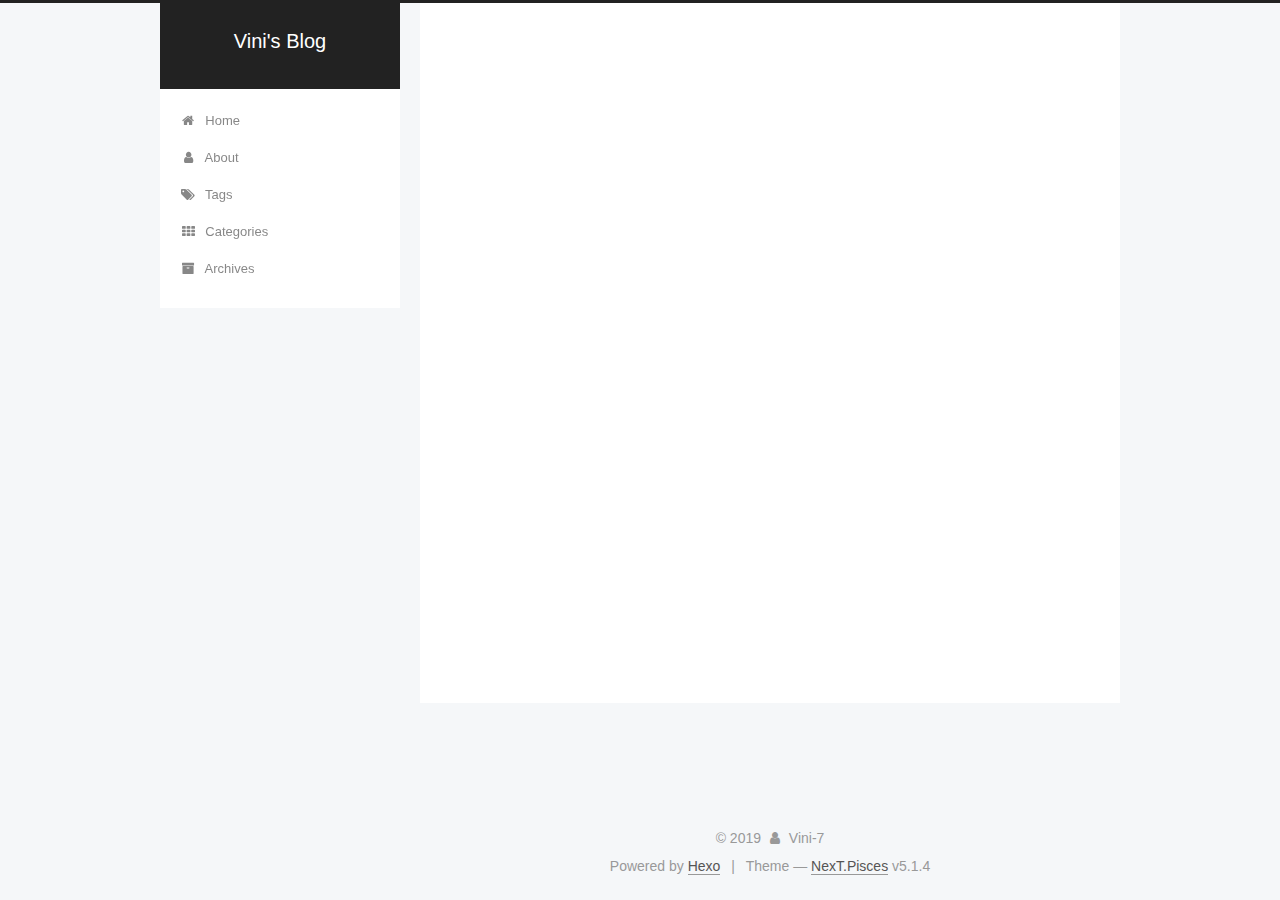
<file: archives/index.html>
<!DOCTYPE html>



  


<html class="theme-next pisces use-motion" lang="en">
<head>
  <meta charset="UTF-8"/>
<meta http-equiv="X-UA-Compatible" content="IE=edge" />
<meta name="viewport" content="width=device-width, initial-scale=1, maximum-scale=1"/>
<meta name="theme-color" content="#222">









<meta http-equiv="Cache-Control" content="no-transform" />
<meta http-equiv="Cache-Control" content="no-siteapp" />
















  
  
  <link href="/lib/fancybox/source/jquery.fancybox.css?v=2.1.5" rel="stylesheet" type="text/css" />







<link href="/lib/font-awesome/css/font-awesome.min.css?v=4.6.2" rel="stylesheet" type="text/css" />

<link href="/css/main.css?v=5.1.4" rel="stylesheet" type="text/css" />


  <link rel="apple-touch-icon" sizes="180x180" href="/images/apple-touch-icon-next.png?v=5.1.4">


  <link rel="icon" type="image/png" sizes="32x32" href="/images/favicon-32x32-next.png?v=5.1.4">


  <link rel="icon" type="image/png" sizes="16x16" href="/images/favicon-16x16-next.png?v=5.1.4">


  <link rel="mask-icon" href="/images/logo.svg?v=5.1.4" color="#222">





  <meta name="keywords" content="Hexo, NexT" />










<meta name="description" content="kiki">
<meta property="og:type" content="website">
<meta property="og:title" content="Vini&#39;s Blog">
<meta property="og:url" content="http:&#x2F;&#x2F;yoursite.com&#x2F;archives&#x2F;index.html">
<meta property="og:site_name" content="Vini&#39;s Blog">
<meta property="og:description" content="kiki">
<meta property="og:locale" content="en">
<meta name="twitter:card" content="summary">



<script type="text/javascript" id="hexo.configurations">
  var NexT = window.NexT || {};
  var CONFIG = {
    root: '/',
    scheme: 'Pisces',
    version: '5.1.4',
    sidebar: {"position":"left","display":"post","offset":12,"b2t":false,"scrollpercent":false,"onmobile":false},
    fancybox: true,
    tabs: true,
    motion: {"enable":true,"async":false,"transition":{"post_block":"fadeIn","post_header":"slideDownIn","post_body":"slideDownIn","coll_header":"slideLeftIn","sidebar":"slideUpIn"}},
    duoshuo: {
      userId: '0',
      author: 'Author'
    },
    algolia: {
      applicationID: '',
      apiKey: '',
      indexName: '',
      hits: {"per_page":10},
      labels: {"input_placeholder":"Search for Posts","hits_empty":"We didn't find any results for the search: ${query}","hits_stats":"${hits} results found in ${time} ms"}
    }
  };
</script>



  <link rel="canonical" href="http://yoursite.com/archives/"/>





  <title>Archive | Vini's Blog</title>
  








</head>

<body itemscope itemtype="http://schema.org/WebPage" lang="en">

  
  
    
  

  <div class="container sidebar-position-left page-archive">
    <div class="headband"></div>

    <header id="header" class="header" itemscope itemtype="http://schema.org/WPHeader">
      <div class="header-inner"><div class="site-brand-wrapper">
  <div class="site-meta ">
    

    <div class="custom-logo-site-title">
      <a href="/"  class="brand" rel="start">
        <span class="logo-line-before"><i></i></span>
        <span class="site-title">Vini's Blog</span>
        <span class="logo-line-after"><i></i></span>
      </a>
    </div>
      
        <p class="site-subtitle"></p>
      
  </div>

  <div class="site-nav-toggle">
    <button>
      <span class="btn-bar"></span>
      <span class="btn-bar"></span>
      <span class="btn-bar"></span>
    </button>
  </div>
</div>

<nav class="site-nav">
  

  
    <ul id="menu" class="menu">
      
        
        <li class="menu-item menu-item-home">
          <a href="/%20" rel="section">
            
              <i class="menu-item-icon fa fa-fw fa-home"></i> <br />
            
            Home
          </a>
        </li>
      
        
        <li class="menu-item menu-item-about">
          <a href="/about/%20" rel="section">
            
              <i class="menu-item-icon fa fa-fw fa-user"></i> <br />
            
            About
          </a>
        </li>
      
        
        <li class="menu-item menu-item-tags">
          <a href="/tags/%20" rel="section">
            
              <i class="menu-item-icon fa fa-fw fa-tags"></i> <br />
            
            Tags
          </a>
        </li>
      
        
        <li class="menu-item menu-item-categories">
          <a href="/categories/%20" rel="section">
            
              <i class="menu-item-icon fa fa-fw fa-th"></i> <br />
            
            Categories
          </a>
        </li>
      
        
        <li class="menu-item menu-item-archives">
          <a href="/archives/%20" rel="section">
            
              <i class="menu-item-icon fa fa-fw fa-archive"></i> <br />
            
            Archives
          </a>
        </li>
      

      
    </ul>
  

  
</nav>



 </div>
    </header>

    <main id="main" class="main">
      <div class="main-inner">
        <div class="content-wrap">
          <div id="content" class="content">
            

  
  
  
  <div class="post-block archive">
    <div id="posts" class="posts-collapse">
      <span class="archive-move-on"></span>

      <span class="archive-page-counter">
        
        
        
          
        
        Um..! 2 posts in total. Keep on posting.
      </span>

      

        
        
        

        
          
          <div class="collection-title">
            <h1 class="archive-year" id="archive-year-2019">2019</h1>
          </div>
        
        

        

  <article class="post post-type-normal" itemscope itemtype="http://schema.org/Article">
    <header class="post-header">

      <h2 class="post-title">
        
            <a class="post-title-link" href="/2019/11/20/Vini-7/" itemprop="url">
              
                <span itemprop="name">Vini-7</span>
              
            </a>
        
      </h2>

      <div class="post-meta">
        <time class="post-time" itemprop="dateCreated"
              datetime="2019-11-20T19:38:38+08:00"
              content="2019-11-20" >
          11-20
        </time>
      </div>

    </header>
  </article>



      

        
        
        

        
        

        

  <article class="post post-type-normal" itemscope itemtype="http://schema.org/Article">
    <header class="post-header">

      <h2 class="post-title">
        
            <a class="post-title-link" href="/2019/11/18/hello-world/" itemprop="url">
              
                <span itemprop="name">Hello World</span>
              
            </a>
        
      </h2>

      <div class="post-meta">
        <time class="post-time" itemprop="dateCreated"
              datetime="2019-11-18T23:59:25+08:00"
              content="2019-11-18" >
          11-18
        </time>
      </div>

    </header>
  </article>



      

    </div>
  </div>
  
  
  

  



          </div>
          


          

        </div>
        
          
  
  <div class="sidebar-toggle">
    <div class="sidebar-toggle-line-wrap">
      <span class="sidebar-toggle-line sidebar-toggle-line-first"></span>
      <span class="sidebar-toggle-line sidebar-toggle-line-middle"></span>
      <span class="sidebar-toggle-line sidebar-toggle-line-last"></span>
    </div>
  </div>

  <aside id="sidebar" class="sidebar">
    
    <div class="sidebar-inner">

      

      

      <section class="site-overview-wrap sidebar-panel sidebar-panel-active">
        <div class="site-overview">
          <div class="site-author motion-element" itemprop="author" itemscope itemtype="http://schema.org/Person">
            
              <p class="site-author-name" itemprop="name">Vini-7</p>
              <p class="site-description motion-element" itemprop="description">kiki</p>
          </div>

          <nav class="site-state motion-element">

            
              <div class="site-state-item site-state-posts">
              
                <a href="/archives/%20%7C%7C%20archive">
              
                  <span class="site-state-item-count">2</span>
                  <span class="site-state-item-name">posts</span>
                </a>
              </div>
            

            

            

          </nav>

          

          

          
          

          
          

          

        </div>
      </section>

      

      

    </div>
  </aside>


        
      </div>
    </main>

    <footer id="footer" class="footer">
      <div class="footer-inner">
        <div class="copyright">&copy; <span itemprop="copyrightYear">2019</span>
  <span class="with-love">
    <i class="fa fa-user"></i>
  </span>
  <span class="author" itemprop="copyrightHolder">Vini-7</span>

  
</div>


  <div class="powered-by">Powered by <a class="theme-link" target="_blank" href="https://hexo.io">Hexo</a></div>



  <span class="post-meta-divider">|</span>



  <div class="theme-info">Theme &mdash; <a class="theme-link" target="_blank" href="https://github.com/iissnan/hexo-theme-next">NexT.Pisces</a> v5.1.4</div>




        







        
      </div>
    </footer>

    
      <div class="back-to-top">
        <i class="fa fa-arrow-up"></i>
        
      </div>
    

    

  </div>

  

<script type="text/javascript">
  if (Object.prototype.toString.call(window.Promise) !== '[object Function]') {
    window.Promise = null;
  }
</script>









  












  
  
    <script type="text/javascript" src="/lib/jquery/index.js?v=2.1.3"></script>
  

  
  
    <script type="text/javascript" src="/lib/fastclick/lib/fastclick.min.js?v=1.0.6"></script>
  

  
  
    <script type="text/javascript" src="/lib/jquery_lazyload/jquery.lazyload.js?v=1.9.7"></script>
  

  
  
    <script type="text/javascript" src="/lib/velocity/velocity.min.js?v=1.2.1"></script>
  

  
  
    <script type="text/javascript" src="/lib/velocity/velocity.ui.min.js?v=1.2.1"></script>
  

  
  
    <script type="text/javascript" src="/lib/fancybox/source/jquery.fancybox.pack.js?v=2.1.5"></script>
  


  


  <script type="text/javascript" src="/js/src/utils.js?v=5.1.4"></script>

  <script type="text/javascript" src="/js/src/motion.js?v=5.1.4"></script>



  
  


  <script type="text/javascript" src="/js/src/affix.js?v=5.1.4"></script>

  <script type="text/javascript" src="/js/src/schemes/pisces.js?v=5.1.4"></script>



  

  


  <script type="text/javascript" src="/js/src/bootstrap.js?v=5.1.4"></script>



  


  




	





  





  












  





  

  

  

  
  

  

  

  

</body>
</html>
</file>
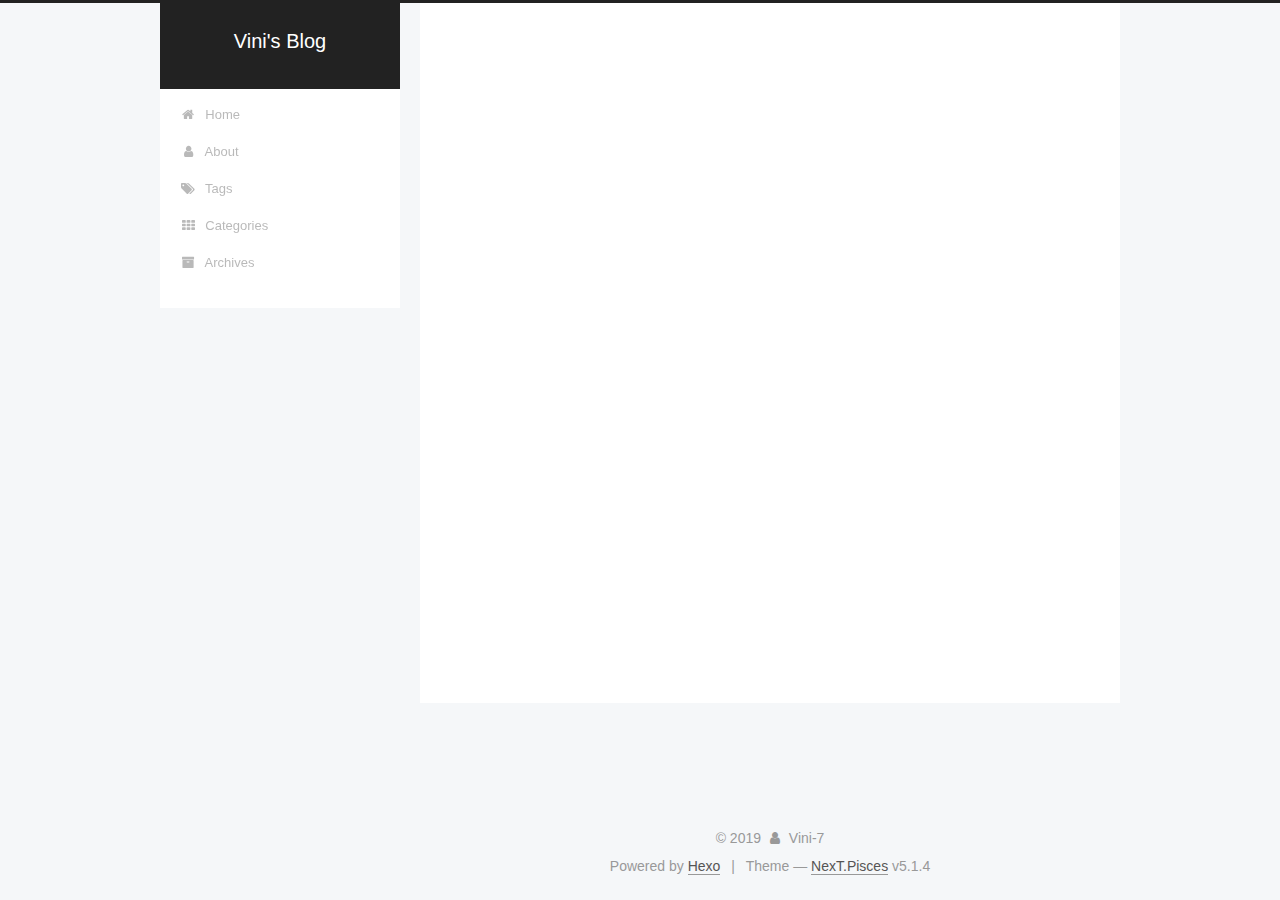
<file: archives/2019/index.html>
<!DOCTYPE html>



  


<html class="theme-next pisces use-motion" lang="en">
<head>
  <meta charset="UTF-8"/>
<meta http-equiv="X-UA-Compatible" content="IE=edge" />
<meta name="viewport" content="width=device-width, initial-scale=1, maximum-scale=1"/>
<meta name="theme-color" content="#222">









<meta http-equiv="Cache-Control" content="no-transform" />
<meta http-equiv="Cache-Control" content="no-siteapp" />
















  
  
  <link href="/lib/fancybox/source/jquery.fancybox.css?v=2.1.5" rel="stylesheet" type="text/css" />







<link href="/lib/font-awesome/css/font-awesome.min.css?v=4.6.2" rel="stylesheet" type="text/css" />

<link href="/css/main.css?v=5.1.4" rel="stylesheet" type="text/css" />


  <link rel="apple-touch-icon" sizes="180x180" href="/images/apple-touch-icon-next.png?v=5.1.4">


  <link rel="icon" type="image/png" sizes="32x32" href="/images/favicon-32x32-next.png?v=5.1.4">


  <link rel="icon" type="image/png" sizes="16x16" href="/images/favicon-16x16-next.png?v=5.1.4">


  <link rel="mask-icon" href="/images/logo.svg?v=5.1.4" color="#222">





  <meta name="keywords" content="Hexo, NexT" />










<meta name="description" content="kiki">
<meta property="og:type" content="website">
<meta property="og:title" content="Vini&#39;s Blog">
<meta property="og:url" content="http:&#x2F;&#x2F;yoursite.com&#x2F;archives&#x2F;2019&#x2F;index.html">
<meta property="og:site_name" content="Vini&#39;s Blog">
<meta property="og:description" content="kiki">
<meta property="og:locale" content="en">
<meta name="twitter:card" content="summary">



<script type="text/javascript" id="hexo.configurations">
  var NexT = window.NexT || {};
  var CONFIG = {
    root: '/',
    scheme: 'Pisces',
    version: '5.1.4',
    sidebar: {"position":"left","display":"post","offset":12,"b2t":false,"scrollpercent":false,"onmobile":false},
    fancybox: true,
    tabs: true,
    motion: {"enable":true,"async":false,"transition":{"post_block":"fadeIn","post_header":"slideDownIn","post_body":"slideDownIn","coll_header":"slideLeftIn","sidebar":"slideUpIn"}},
    duoshuo: {
      userId: '0',
      author: 'Author'
    },
    algolia: {
      applicationID: '',
      apiKey: '',
      indexName: '',
      hits: {"per_page":10},
      labels: {"input_placeholder":"Search for Posts","hits_empty":"We didn't find any results for the search: ${query}","hits_stats":"${hits} results found in ${time} ms"}
    }
  };
</script>



  <link rel="canonical" href="http://yoursite.com/archives/2019/"/>





  <title>Archive | Vini's Blog</title>
  








</head>

<body itemscope itemtype="http://schema.org/WebPage" lang="en">

  
  
    
  

  <div class="container sidebar-position-left page-archive">
    <div class="headband"></div>

    <header id="header" class="header" itemscope itemtype="http://schema.org/WPHeader">
      <div class="header-inner"><div class="site-brand-wrapper">
  <div class="site-meta ">
    

    <div class="custom-logo-site-title">
      <a href="/"  class="brand" rel="start">
        <span class="logo-line-before"><i></i></span>
        <span class="site-title">Vini's Blog</span>
        <span class="logo-line-after"><i></i></span>
      </a>
    </div>
      
        <p class="site-subtitle"></p>
      
  </div>

  <div class="site-nav-toggle">
    <button>
      <span class="btn-bar"></span>
      <span class="btn-bar"></span>
      <span class="btn-bar"></span>
    </button>
  </div>
</div>

<nav class="site-nav">
  

  
    <ul id="menu" class="menu">
      
        
        <li class="menu-item menu-item-home">
          <a href="/%20" rel="section">
            
              <i class="menu-item-icon fa fa-fw fa-home"></i> <br />
            
            Home
          </a>
        </li>
      
        
        <li class="menu-item menu-item-about">
          <a href="/about/%20" rel="section">
            
              <i class="menu-item-icon fa fa-fw fa-user"></i> <br />
            
            About
          </a>
        </li>
      
        
        <li class="menu-item menu-item-tags">
          <a href="/tags/%20" rel="section">
            
              <i class="menu-item-icon fa fa-fw fa-tags"></i> <br />
            
            Tags
          </a>
        </li>
      
        
        <li class="menu-item menu-item-categories">
          <a href="/categories/%20" rel="section">
            
              <i class="menu-item-icon fa fa-fw fa-th"></i> <br />
            
            Categories
          </a>
        </li>
      
        
        <li class="menu-item menu-item-archives">
          <a href="/archives/%20" rel="section">
            
              <i class="menu-item-icon fa fa-fw fa-archive"></i> <br />
            
            Archives
          </a>
        </li>
      

      
    </ul>
  

  
</nav>



 </div>
    </header>

    <main id="main" class="main">
      <div class="main-inner">
        <div class="content-wrap">
          <div id="content" class="content">
            

  
  
  
  <div class="post-block archive">
    <div id="posts" class="posts-collapse">
      <span class="archive-move-on"></span>

      <span class="archive-page-counter">
        
        
        
          
        
        Um..! 2 posts in total. Keep on posting.
      </span>

      

        
        
        

        
          
          <div class="collection-title">
            <h1 class="archive-year" id="archive-year-2019">2019</h1>
          </div>
        
        

        

  <article class="post post-type-normal" itemscope itemtype="http://schema.org/Article">
    <header class="post-header">

      <h2 class="post-title">
        
            <a class="post-title-link" href="/2019/11/20/Vini-7/" itemprop="url">
              
                <span itemprop="name">Vini-7</span>
              
            </a>
        
      </h2>

      <div class="post-meta">
        <time class="post-time" itemprop="dateCreated"
              datetime="2019-11-20T19:38:38+08:00"
              content="2019-11-20" >
          11-20
        </time>
      </div>

    </header>
  </article>



      

        
        
        

        
        

        

  <article class="post post-type-normal" itemscope itemtype="http://schema.org/Article">
    <header class="post-header">

      <h2 class="post-title">
        
            <a class="post-title-link" href="/2019/11/18/hello-world/" itemprop="url">
              
                <span itemprop="name">Hello World</span>
              
            </a>
        
      </h2>

      <div class="post-meta">
        <time class="post-time" itemprop="dateCreated"
              datetime="2019-11-18T23:59:25+08:00"
              content="2019-11-18" >
          11-18
        </time>
      </div>

    </header>
  </article>



      

    </div>
  </div>
  
  
  

  



          </div>
          


          

        </div>
        
          
  
  <div class="sidebar-toggle">
    <div class="sidebar-toggle-line-wrap">
      <span class="sidebar-toggle-line sidebar-toggle-line-first"></span>
      <span class="sidebar-toggle-line sidebar-toggle-line-middle"></span>
      <span class="sidebar-toggle-line sidebar-toggle-line-last"></span>
    </div>
  </div>

  <aside id="sidebar" class="sidebar">
    
    <div class="sidebar-inner">

      

      

      <section class="site-overview-wrap sidebar-panel sidebar-panel-active">
        <div class="site-overview">
          <div class="site-author motion-element" itemprop="author" itemscope itemtype="http://schema.org/Person">
            
              <p class="site-author-name" itemprop="name">Vini-7</p>
              <p class="site-description motion-element" itemprop="description">kiki</p>
          </div>

          <nav class="site-state motion-element">

            
              <div class="site-state-item site-state-posts">
              
                <a href="/archives/%20%7C%7C%20archive">
              
                  <span class="site-state-item-count">2</span>
                  <span class="site-state-item-name">posts</span>
                </a>
              </div>
            

            

            

          </nav>

          

          

          
          

          
          

          

        </div>
      </section>

      

      

    </div>
  </aside>


        
      </div>
    </main>

    <footer id="footer" class="footer">
      <div class="footer-inner">
        <div class="copyright">&copy; <span itemprop="copyrightYear">2019</span>
  <span class="with-love">
    <i class="fa fa-user"></i>
  </span>
  <span class="author" itemprop="copyrightHolder">Vini-7</span>

  
</div>


  <div class="powered-by">Powered by <a class="theme-link" target="_blank" href="https://hexo.io">Hexo</a></div>



  <span class="post-meta-divider">|</span>



  <div class="theme-info">Theme &mdash; <a class="theme-link" target="_blank" href="https://github.com/iissnan/hexo-theme-next">NexT.Pisces</a> v5.1.4</div>




        







        
      </div>
    </footer>

    
      <div class="back-to-top">
        <i class="fa fa-arrow-up"></i>
        
      </div>
    

    

  </div>

  

<script type="text/javascript">
  if (Object.prototype.toString.call(window.Promise) !== '[object Function]') {
    window.Promise = null;
  }
</script>









  












  
  
    <script type="text/javascript" src="/lib/jquery/index.js?v=2.1.3"></script>
  

  
  
    <script type="text/javascript" src="/lib/fastclick/lib/fastclick.min.js?v=1.0.6"></script>
  

  
  
    <script type="text/javascript" src="/lib/jquery_lazyload/jquery.lazyload.js?v=1.9.7"></script>
  

  
  
    <script type="text/javascript" src="/lib/velocity/velocity.min.js?v=1.2.1"></script>
  

  
  
    <script type="text/javascript" src="/lib/velocity/velocity.ui.min.js?v=1.2.1"></script>
  

  
  
    <script type="text/javascript" src="/lib/fancybox/source/jquery.fancybox.pack.js?v=2.1.5"></script>
  


  


  <script type="text/javascript" src="/js/src/utils.js?v=5.1.4"></script>

  <script type="text/javascript" src="/js/src/motion.js?v=5.1.4"></script>



  
  


  <script type="text/javascript" src="/js/src/affix.js?v=5.1.4"></script>

  <script type="text/javascript" src="/js/src/schemes/pisces.js?v=5.1.4"></script>



  

  


  <script type="text/javascript" src="/js/src/bootstrap.js?v=5.1.4"></script>



  


  




	





  





  












  





  

  

  

  
  

  

  

  

</body>
</html>
</file>
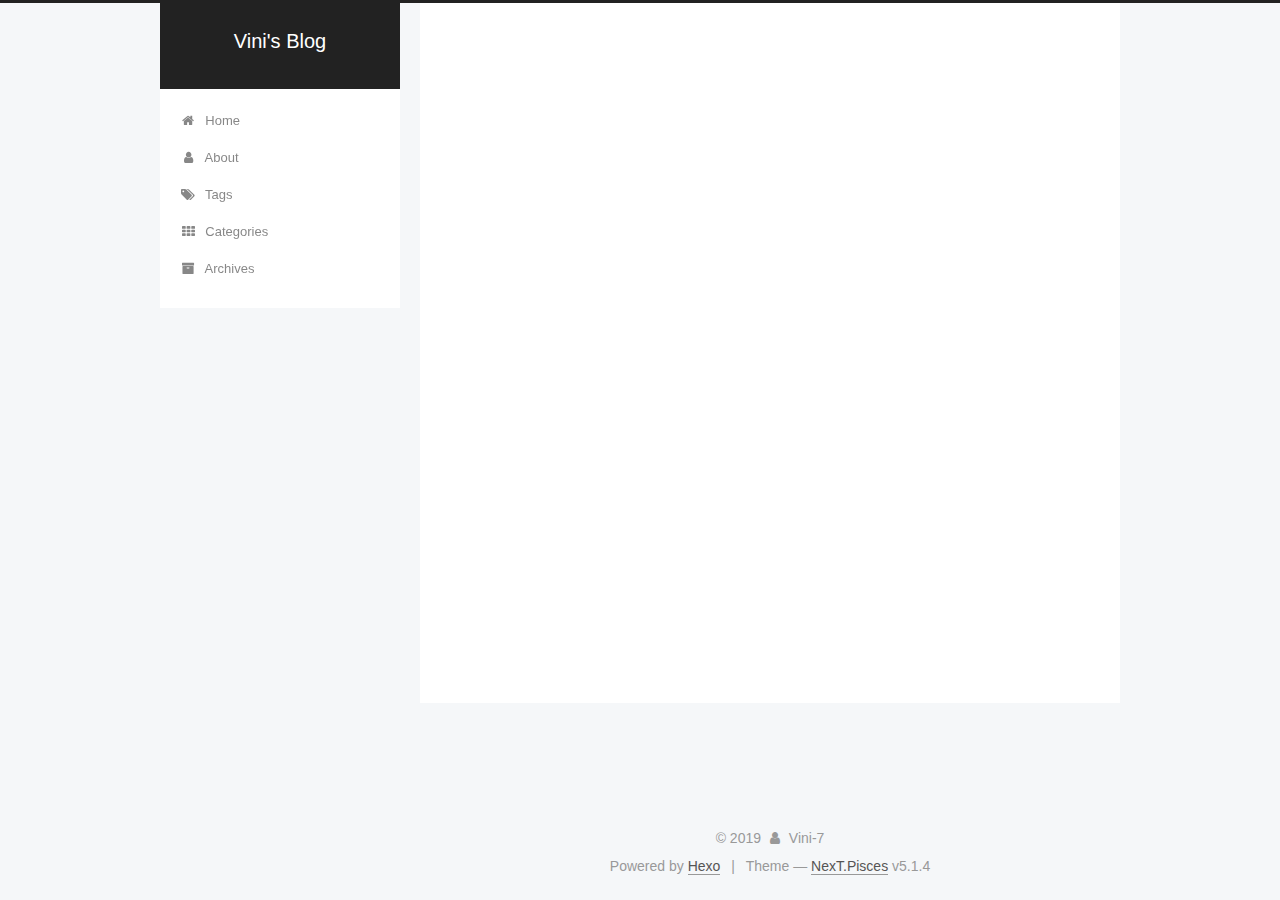
<file: archives/2019/11/index.html>
<!DOCTYPE html>



  


<html class="theme-next pisces use-motion" lang="en">
<head>
  <meta charset="UTF-8"/>
<meta http-equiv="X-UA-Compatible" content="IE=edge" />
<meta name="viewport" content="width=device-width, initial-scale=1, maximum-scale=1"/>
<meta name="theme-color" content="#222">









<meta http-equiv="Cache-Control" content="no-transform" />
<meta http-equiv="Cache-Control" content="no-siteapp" />
















  
  
  <link href="/lib/fancybox/source/jquery.fancybox.css?v=2.1.5" rel="stylesheet" type="text/css" />







<link href="/lib/font-awesome/css/font-awesome.min.css?v=4.6.2" rel="stylesheet" type="text/css" />

<link href="/css/main.css?v=5.1.4" rel="stylesheet" type="text/css" />


  <link rel="apple-touch-icon" sizes="180x180" href="/images/apple-touch-icon-next.png?v=5.1.4">


  <link rel="icon" type="image/png" sizes="32x32" href="/images/favicon-32x32-next.png?v=5.1.4">


  <link rel="icon" type="image/png" sizes="16x16" href="/images/favicon-16x16-next.png?v=5.1.4">


  <link rel="mask-icon" href="/images/logo.svg?v=5.1.4" color="#222">





  <meta name="keywords" content="Hexo, NexT" />










<meta name="description" content="kiki">
<meta property="og:type" content="website">
<meta property="og:title" content="Vini&#39;s Blog">
<meta property="og:url" content="http:&#x2F;&#x2F;yoursite.com&#x2F;archives&#x2F;2019&#x2F;11&#x2F;index.html">
<meta property="og:site_name" content="Vini&#39;s Blog">
<meta property="og:description" content="kiki">
<meta property="og:locale" content="en">
<meta name="twitter:card" content="summary">



<script type="text/javascript" id="hexo.configurations">
  var NexT = window.NexT || {};
  var CONFIG = {
    root: '/',
    scheme: 'Pisces',
    version: '5.1.4',
    sidebar: {"position":"left","display":"post","offset":12,"b2t":false,"scrollpercent":false,"onmobile":false},
    fancybox: true,
    tabs: true,
    motion: {"enable":true,"async":false,"transition":{"post_block":"fadeIn","post_header":"slideDownIn","post_body":"slideDownIn","coll_header":"slideLeftIn","sidebar":"slideUpIn"}},
    duoshuo: {
      userId: '0',
      author: 'Author'
    },
    algolia: {
      applicationID: '',
      apiKey: '',
      indexName: '',
      hits: {"per_page":10},
      labels: {"input_placeholder":"Search for Posts","hits_empty":"We didn't find any results for the search: ${query}","hits_stats":"${hits} results found in ${time} ms"}
    }
  };
</script>



  <link rel="canonical" href="http://yoursite.com/archives/2019/11/"/>





  <title>Archive | Vini's Blog</title>
  








</head>

<body itemscope itemtype="http://schema.org/WebPage" lang="en">

  
  
    
  

  <div class="container sidebar-position-left page-archive">
    <div class="headband"></div>

    <header id="header" class="header" itemscope itemtype="http://schema.org/WPHeader">
      <div class="header-inner"><div class="site-brand-wrapper">
  <div class="site-meta ">
    

    <div class="custom-logo-site-title">
      <a href="/"  class="brand" rel="start">
        <span class="logo-line-before"><i></i></span>
        <span class="site-title">Vini's Blog</span>
        <span class="logo-line-after"><i></i></span>
      </a>
    </div>
      
        <p class="site-subtitle"></p>
      
  </div>

  <div class="site-nav-toggle">
    <button>
      <span class="btn-bar"></span>
      <span class="btn-bar"></span>
      <span class="btn-bar"></span>
    </button>
  </div>
</div>

<nav class="site-nav">
  

  
    <ul id="menu" class="menu">
      
        
        <li class="menu-item menu-item-home">
          <a href="/%20" rel="section">
            
              <i class="menu-item-icon fa fa-fw fa-home"></i> <br />
            
            Home
          </a>
        </li>
      
        
        <li class="menu-item menu-item-about">
          <a href="/about/%20" rel="section">
            
              <i class="menu-item-icon fa fa-fw fa-user"></i> <br />
            
            About
          </a>
        </li>
      
        
        <li class="menu-item menu-item-tags">
          <a href="/tags/%20" rel="section">
            
              <i class="menu-item-icon fa fa-fw fa-tags"></i> <br />
            
            Tags
          </a>
        </li>
      
        
        <li class="menu-item menu-item-categories">
          <a href="/categories/%20" rel="section">
            
              <i class="menu-item-icon fa fa-fw fa-th"></i> <br />
            
            Categories
          </a>
        </li>
      
        
        <li class="menu-item menu-item-archives">
          <a href="/archives/%20" rel="section">
            
              <i class="menu-item-icon fa fa-fw fa-archive"></i> <br />
            
            Archives
          </a>
        </li>
      

      
    </ul>
  

  
</nav>



 </div>
    </header>

    <main id="main" class="main">
      <div class="main-inner">
        <div class="content-wrap">
          <div id="content" class="content">
            

  
  
  
  <div class="post-block archive">
    <div id="posts" class="posts-collapse">
      <span class="archive-move-on"></span>

      <span class="archive-page-counter">
        
        
        
          
        
        Um..! 2 posts in total. Keep on posting.
      </span>

      

        
        
        

        
          
          <div class="collection-title">
            <h1 class="archive-year" id="archive-year-2019">2019</h1>
          </div>
        
        

        

  <article class="post post-type-normal" itemscope itemtype="http://schema.org/Article">
    <header class="post-header">

      <h2 class="post-title">
        
            <a class="post-title-link" href="/2019/11/20/Vini-7/" itemprop="url">
              
                <span itemprop="name">Vini-7</span>
              
            </a>
        
      </h2>

      <div class="post-meta">
        <time class="post-time" itemprop="dateCreated"
              datetime="2019-11-20T19:38:38+08:00"
              content="2019-11-20" >
          11-20
        </time>
      </div>

    </header>
  </article>



      

        
        
        

        
        

        

  <article class="post post-type-normal" itemscope itemtype="http://schema.org/Article">
    <header class="post-header">

      <h2 class="post-title">
        
            <a class="post-title-link" href="/2019/11/18/hello-world/" itemprop="url">
              
                <span itemprop="name">Hello World</span>
              
            </a>
        
      </h2>

      <div class="post-meta">
        <time class="post-time" itemprop="dateCreated"
              datetime="2019-11-18T23:59:25+08:00"
              content="2019-11-18" >
          11-18
        </time>
      </div>

    </header>
  </article>



      

    </div>
  </div>
  
  
  

  



          </div>
          


          

        </div>
        
          
  
  <div class="sidebar-toggle">
    <div class="sidebar-toggle-line-wrap">
      <span class="sidebar-toggle-line sidebar-toggle-line-first"></span>
      <span class="sidebar-toggle-line sidebar-toggle-line-middle"></span>
      <span class="sidebar-toggle-line sidebar-toggle-line-last"></span>
    </div>
  </div>

  <aside id="sidebar" class="sidebar">
    
    <div class="sidebar-inner">

      

      

      <section class="site-overview-wrap sidebar-panel sidebar-panel-active">
        <div class="site-overview">
          <div class="site-author motion-element" itemprop="author" itemscope itemtype="http://schema.org/Person">
            
              <p class="site-author-name" itemprop="name">Vini-7</p>
              <p class="site-description motion-element" itemprop="description">kiki</p>
          </div>

          <nav class="site-state motion-element">

            
              <div class="site-state-item site-state-posts">
              
                <a href="/archives/%20%7C%7C%20archive">
              
                  <span class="site-state-item-count">2</span>
                  <span class="site-state-item-name">posts</span>
                </a>
              </div>
            

            

            

          </nav>

          

          

          
          

          
          

          

        </div>
      </section>

      

      

    </div>
  </aside>


        
      </div>
    </main>

    <footer id="footer" class="footer">
      <div class="footer-inner">
        <div class="copyright">&copy; <span itemprop="copyrightYear">2019</span>
  <span class="with-love">
    <i class="fa fa-user"></i>
  </span>
  <span class="author" itemprop="copyrightHolder">Vini-7</span>

  
</div>


  <div class="powered-by">Powered by <a class="theme-link" target="_blank" href="https://hexo.io">Hexo</a></div>



  <span class="post-meta-divider">|</span>



  <div class="theme-info">Theme &mdash; <a class="theme-link" target="_blank" href="https://github.com/iissnan/hexo-theme-next">NexT.Pisces</a> v5.1.4</div>




        







        
      </div>
    </footer>

    
      <div class="back-to-top">
        <i class="fa fa-arrow-up"></i>
        
      </div>
    

    

  </div>

  

<script type="text/javascript">
  if (Object.prototype.toString.call(window.Promise) !== '[object Function]') {
    window.Promise = null;
  }
</script>









  












  
  
    <script type="text/javascript" src="/lib/jquery/index.js?v=2.1.3"></script>
  

  
  
    <script type="text/javascript" src="/lib/fastclick/lib/fastclick.min.js?v=1.0.6"></script>
  

  
  
    <script type="text/javascript" src="/lib/jquery_lazyload/jquery.lazyload.js?v=1.9.7"></script>
  

  
  
    <script type="text/javascript" src="/lib/velocity/velocity.min.js?v=1.2.1"></script>
  

  
  
    <script type="text/javascript" src="/lib/velocity/velocity.ui.min.js?v=1.2.1"></script>
  

  
  
    <script type="text/javascript" src="/lib/fancybox/source/jquery.fancybox.pack.js?v=2.1.5"></script>
  


  


  <script type="text/javascript" src="/js/src/utils.js?v=5.1.4"></script>

  <script type="text/javascript" src="/js/src/motion.js?v=5.1.4"></script>



  
  


  <script type="text/javascript" src="/js/src/affix.js?v=5.1.4"></script>

  <script type="text/javascript" src="/js/src/schemes/pisces.js?v=5.1.4"></script>



  

  


  <script type="text/javascript" src="/js/src/bootstrap.js?v=5.1.4"></script>



  


  




	





  





  












  





  

  

  

  
  

  

  

  

</body>
</html>
</file>
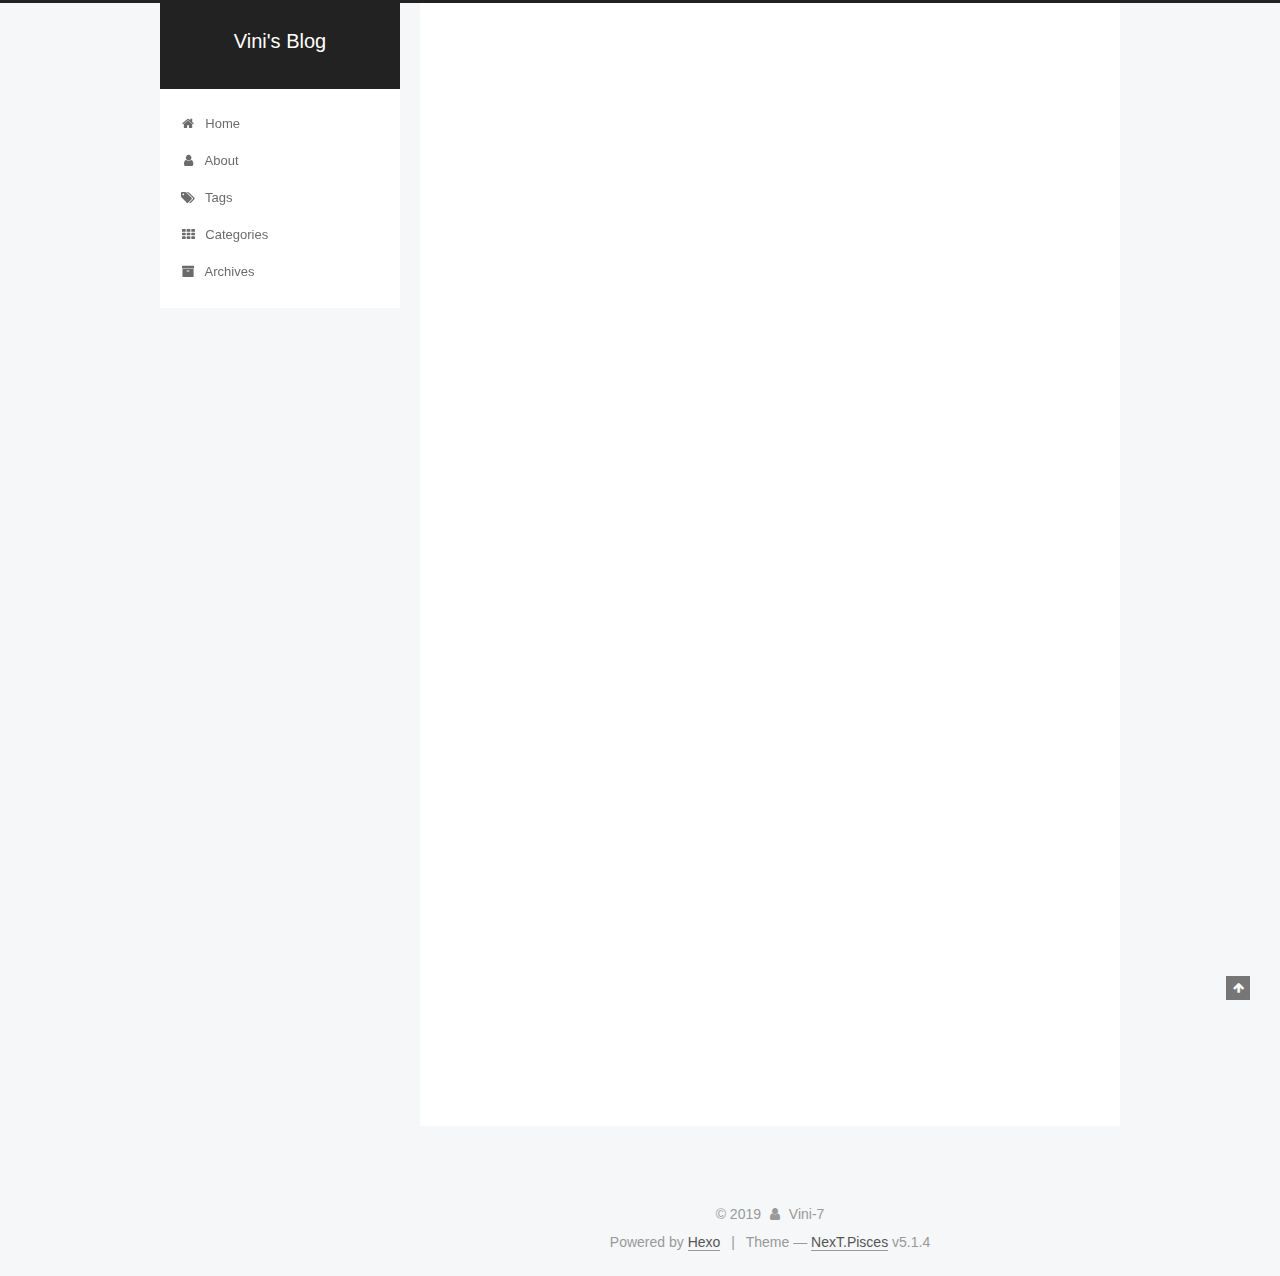
<file: 2019/11/18/hello-world/index.html>
<!DOCTYPE html>



  


<html class="theme-next pisces use-motion" lang="en">
<head>
  <meta charset="UTF-8"/>
<meta http-equiv="X-UA-Compatible" content="IE=edge" />
<meta name="viewport" content="width=device-width, initial-scale=1, maximum-scale=1"/>
<meta name="theme-color" content="#222">









<meta http-equiv="Cache-Control" content="no-transform" />
<meta http-equiv="Cache-Control" content="no-siteapp" />
















  
  
  <link href="/lib/fancybox/source/jquery.fancybox.css?v=2.1.5" rel="stylesheet" type="text/css" />







<link href="/lib/font-awesome/css/font-awesome.min.css?v=4.6.2" rel="stylesheet" type="text/css" />

<link href="/css/main.css?v=5.1.4" rel="stylesheet" type="text/css" />


  <link rel="apple-touch-icon" sizes="180x180" href="/images/apple-touch-icon-next.png?v=5.1.4">


  <link rel="icon" type="image/png" sizes="32x32" href="/images/favicon-32x32-next.png?v=5.1.4">


  <link rel="icon" type="image/png" sizes="16x16" href="/images/favicon-16x16-next.png?v=5.1.4">


  <link rel="mask-icon" href="/images/logo.svg?v=5.1.4" color="#222">





  <meta name="keywords" content="Hexo, NexT" />










<meta name="description" content="Welcome to Hexo! This is your very first post. Check documentation for more info. If you get any problems when using Hexo, you can find the answer in troubleshooting or you can ask me on GitHub. Quick">
<meta property="og:type" content="article">
<meta property="og:title" content="Hello World">
<meta property="og:url" content="http:&#x2F;&#x2F;yoursite.com&#x2F;2019&#x2F;11&#x2F;18&#x2F;hello-world&#x2F;index.html">
<meta property="og:site_name" content="Vini&#39;s Blog">
<meta property="og:description" content="Welcome to Hexo! This is your very first post. Check documentation for more info. If you get any problems when using Hexo, you can find the answer in troubleshooting or you can ask me on GitHub. Quick">
<meta property="og:locale" content="en">
<meta property="og:updated_time" content="2019-11-18T15:59:25.590Z">
<meta name="twitter:card" content="summary">



<script type="text/javascript" id="hexo.configurations">
  var NexT = window.NexT || {};
  var CONFIG = {
    root: '/',
    scheme: 'Pisces',
    version: '5.1.4',
    sidebar: {"position":"left","display":"post","offset":12,"b2t":false,"scrollpercent":false,"onmobile":false},
    fancybox: true,
    tabs: true,
    motion: {"enable":true,"async":false,"transition":{"post_block":"fadeIn","post_header":"slideDownIn","post_body":"slideDownIn","coll_header":"slideLeftIn","sidebar":"slideUpIn"}},
    duoshuo: {
      userId: '0',
      author: 'Author'
    },
    algolia: {
      applicationID: '',
      apiKey: '',
      indexName: '',
      hits: {"per_page":10},
      labels: {"input_placeholder":"Search for Posts","hits_empty":"We didn't find any results for the search: ${query}","hits_stats":"${hits} results found in ${time} ms"}
    }
  };
</script>



  <link rel="canonical" href="http://yoursite.com/2019/11/18/hello-world/"/>





  <title>Hello World | Vini's Blog</title>
  








</head>

<body itemscope itemtype="http://schema.org/WebPage" lang="en">

  
  
    
  

  <div class="container sidebar-position-left page-post-detail">
    <div class="headband"></div>

    <header id="header" class="header" itemscope itemtype="http://schema.org/WPHeader">
      <div class="header-inner"><div class="site-brand-wrapper">
  <div class="site-meta ">
    

    <div class="custom-logo-site-title">
      <a href="/"  class="brand" rel="start">
        <span class="logo-line-before"><i></i></span>
        <span class="site-title">Vini's Blog</span>
        <span class="logo-line-after"><i></i></span>
      </a>
    </div>
      
        <p class="site-subtitle"></p>
      
  </div>

  <div class="site-nav-toggle">
    <button>
      <span class="btn-bar"></span>
      <span class="btn-bar"></span>
      <span class="btn-bar"></span>
    </button>
  </div>
</div>

<nav class="site-nav">
  

  
    <ul id="menu" class="menu">
      
        
        <li class="menu-item menu-item-home">
          <a href="/%20" rel="section">
            
              <i class="menu-item-icon fa fa-fw fa-home"></i> <br />
            
            Home
          </a>
        </li>
      
        
        <li class="menu-item menu-item-about">
          <a href="/about/%20" rel="section">
            
              <i class="menu-item-icon fa fa-fw fa-user"></i> <br />
            
            About
          </a>
        </li>
      
        
        <li class="menu-item menu-item-tags">
          <a href="/tags/%20" rel="section">
            
              <i class="menu-item-icon fa fa-fw fa-tags"></i> <br />
            
            Tags
          </a>
        </li>
      
        
        <li class="menu-item menu-item-categories">
          <a href="/categories/%20" rel="section">
            
              <i class="menu-item-icon fa fa-fw fa-th"></i> <br />
            
            Categories
          </a>
        </li>
      
        
        <li class="menu-item menu-item-archives">
          <a href="/archives/%20" rel="section">
            
              <i class="menu-item-icon fa fa-fw fa-archive"></i> <br />
            
            Archives
          </a>
        </li>
      

      
    </ul>
  

  
</nav>



 </div>
    </header>

    <main id="main" class="main">
      <div class="main-inner">
        <div class="content-wrap">
          <div id="content" class="content">
            

  <div id="posts" class="posts-expand">
    

  

  
  
  

  <article class="post post-type-normal" itemscope itemtype="http://schema.org/Article">
  
  
  
  <div class="post-block">
    <link itemprop="mainEntityOfPage" href="http://yoursite.com/2019/11/18/hello-world/">

    <span hidden itemprop="author" itemscope itemtype="http://schema.org/Person">
      <meta itemprop="name" content="Vini-7">
      <meta itemprop="description" content="">
      <meta itemprop="image" content="/images/avatar.gif">
    </span>

    <span hidden itemprop="publisher" itemscope itemtype="http://schema.org/Organization">
      <meta itemprop="name" content="Vini's Blog">
    </span>

    
      <header class="post-header">

        
        
          <h1 class="post-title" itemprop="name headline">Hello World</h1>
        

        <div class="post-meta">
          <span class="post-time">
            
              <span class="post-meta-item-icon">
                <i class="fa fa-calendar-o"></i>
              </span>
              
                <span class="post-meta-item-text">Posted on</span>
              
              <time title="Post created" itemprop="dateCreated datePublished" datetime="2019-11-18T23:59:25+08:00">
                2019-11-18
              </time>
            

            

            
          </span>

          

          
            
          

          
          

          

          

          

        </div>
      </header>
    

    
    
    
    <div class="post-body" itemprop="articleBody">

      
      

      
        <p>Welcome to <a href="https://hexo.io/" target="_blank" rel="noopener">Hexo</a>! This is your very first post. Check <a href="https://hexo.io/docs/" target="_blank" rel="noopener">documentation</a> for more info. If you get any problems when using Hexo, you can find the answer in <a href="https://hexo.io/docs/troubleshooting.html" target="_blank" rel="noopener">troubleshooting</a> or you can ask me on <a href="https://github.com/hexojs/hexo/issues" target="_blank" rel="noopener">GitHub</a>.</p>
<h2 id="Quick-Start"><a href="#Quick-Start" class="headerlink" title="Quick Start"></a>Quick Start</h2><h3 id="Create-a-new-post"><a href="#Create-a-new-post" class="headerlink" title="Create a new post"></a>Create a new post</h3><figure class="highlight bash"><table><tr><td class="gutter"><pre><span class="line">1</span><br></pre></td><td class="code"><pre><span class="line">$ hexo new <span class="string">"My New Post"</span></span><br></pre></td></tr></table></figure>

<p>More info: <a href="https://hexo.io/docs/writing.html" target="_blank" rel="noopener">Writing</a></p>
<h3 id="Run-server"><a href="#Run-server" class="headerlink" title="Run server"></a>Run server</h3><figure class="highlight bash"><table><tr><td class="gutter"><pre><span class="line">1</span><br></pre></td><td class="code"><pre><span class="line">$ hexo server</span><br></pre></td></tr></table></figure>

<p>More info: <a href="https://hexo.io/docs/server.html" target="_blank" rel="noopener">Server</a></p>
<h3 id="Generate-static-files"><a href="#Generate-static-files" class="headerlink" title="Generate static files"></a>Generate static files</h3><figure class="highlight bash"><table><tr><td class="gutter"><pre><span class="line">1</span><br></pre></td><td class="code"><pre><span class="line">$ hexo generate</span><br></pre></td></tr></table></figure>

<p>More info: <a href="https://hexo.io/docs/generating.html" target="_blank" rel="noopener">Generating</a></p>
<h3 id="Deploy-to-remote-sites"><a href="#Deploy-to-remote-sites" class="headerlink" title="Deploy to remote sites"></a>Deploy to remote sites</h3><figure class="highlight bash"><table><tr><td class="gutter"><pre><span class="line">1</span><br></pre></td><td class="code"><pre><span class="line">$ hexo deploy</span><br></pre></td></tr></table></figure>

<p>More info: <a href="https://hexo.io/docs/one-command-deployment.html" target="_blank" rel="noopener">Deployment</a></p>

      
    </div>
    
    
    

    

    

    

    <footer class="post-footer">
      

      
      
      

      
        <div class="post-nav">
          <div class="post-nav-next post-nav-item">
            
          </div>

          <span class="post-nav-divider"></span>

          <div class="post-nav-prev post-nav-item">
            
              <a href="/2019/11/20/Vini-7/" rel="prev" title="Vini-7">
                Vini-7 <i class="fa fa-chevron-right"></i>
              </a>
            
          </div>
        </div>
      

      
      
    </footer>
  </div>
  
  
  
  </article>



    <div class="post-spread">
      
    </div>
  </div>


          </div>
          


          

  



        </div>
        
          
  
  <div class="sidebar-toggle">
    <div class="sidebar-toggle-line-wrap">
      <span class="sidebar-toggle-line sidebar-toggle-line-first"></span>
      <span class="sidebar-toggle-line sidebar-toggle-line-middle"></span>
      <span class="sidebar-toggle-line sidebar-toggle-line-last"></span>
    </div>
  </div>

  <aside id="sidebar" class="sidebar">
    
    <div class="sidebar-inner">

      

      
        <ul class="sidebar-nav motion-element">
          <li class="sidebar-nav-toc sidebar-nav-active" data-target="post-toc-wrap">
            Table of Contents
          </li>
          <li class="sidebar-nav-overview" data-target="site-overview-wrap">
            Overview
          </li>
        </ul>
      

      <section class="site-overview-wrap sidebar-panel">
        <div class="site-overview">
          <div class="site-author motion-element" itemprop="author" itemscope itemtype="http://schema.org/Person">
            
              <p class="site-author-name" itemprop="name">Vini-7</p>
              <p class="site-description motion-element" itemprop="description">kiki</p>
          </div>

          <nav class="site-state motion-element">

            
              <div class="site-state-item site-state-posts">
              
                <a href="/archives/%20%7C%7C%20archive">
              
                  <span class="site-state-item-count">2</span>
                  <span class="site-state-item-name">posts</span>
                </a>
              </div>
            

            

            

          </nav>

          

          

          
          

          
          

          

        </div>
      </section>

      
      <!--noindex-->
        <section class="post-toc-wrap motion-element sidebar-panel sidebar-panel-active">
          <div class="post-toc">

            
              
            

            
              <div class="post-toc-content"><ol class="nav"><li class="nav-item nav-level-2"><a class="nav-link" href="#Quick-Start"><span class="nav-number">1.</span> <span class="nav-text">Quick Start</span></a><ol class="nav-child"><li class="nav-item nav-level-3"><a class="nav-link" href="#Create-a-new-post"><span class="nav-number">1.1.</span> <span class="nav-text">Create a new post</span></a></li><li class="nav-item nav-level-3"><a class="nav-link" href="#Run-server"><span class="nav-number">1.2.</span> <span class="nav-text">Run server</span></a></li><li class="nav-item nav-level-3"><a class="nav-link" href="#Generate-static-files"><span class="nav-number">1.3.</span> <span class="nav-text">Generate static files</span></a></li><li class="nav-item nav-level-3"><a class="nav-link" href="#Deploy-to-remote-sites"><span class="nav-number">1.4.</span> <span class="nav-text">Deploy to remote sites</span></a></li></ol></li></ol></div>
            

          </div>
        </section>
      <!--/noindex-->
      

      

    </div>
  </aside>


        
      </div>
    </main>

    <footer id="footer" class="footer">
      <div class="footer-inner">
        <div class="copyright">&copy; <span itemprop="copyrightYear">2019</span>
  <span class="with-love">
    <i class="fa fa-user"></i>
  </span>
  <span class="author" itemprop="copyrightHolder">Vini-7</span>

  
</div>


  <div class="powered-by">Powered by <a class="theme-link" target="_blank" href="https://hexo.io">Hexo</a></div>



  <span class="post-meta-divider">|</span>



  <div class="theme-info">Theme &mdash; <a class="theme-link" target="_blank" href="https://github.com/iissnan/hexo-theme-next">NexT.Pisces</a> v5.1.4</div>




        







        
      </div>
    </footer>

    
      <div class="back-to-top">
        <i class="fa fa-arrow-up"></i>
        
      </div>
    

    

  </div>

  

<script type="text/javascript">
  if (Object.prototype.toString.call(window.Promise) !== '[object Function]') {
    window.Promise = null;
  }
</script>









  












  
  
    <script type="text/javascript" src="/lib/jquery/index.js?v=2.1.3"></script>
  

  
  
    <script type="text/javascript" src="/lib/fastclick/lib/fastclick.min.js?v=1.0.6"></script>
  

  
  
    <script type="text/javascript" src="/lib/jquery_lazyload/jquery.lazyload.js?v=1.9.7"></script>
  

  
  
    <script type="text/javascript" src="/lib/velocity/velocity.min.js?v=1.2.1"></script>
  

  
  
    <script type="text/javascript" src="/lib/velocity/velocity.ui.min.js?v=1.2.1"></script>
  

  
  
    <script type="text/javascript" src="/lib/fancybox/source/jquery.fancybox.pack.js?v=2.1.5"></script>
  


  


  <script type="text/javascript" src="/js/src/utils.js?v=5.1.4"></script>

  <script type="text/javascript" src="/js/src/motion.js?v=5.1.4"></script>



  
  


  <script type="text/javascript" src="/js/src/affix.js?v=5.1.4"></script>

  <script type="text/javascript" src="/js/src/schemes/pisces.js?v=5.1.4"></script>



  
  <script type="text/javascript" src="/js/src/scrollspy.js?v=5.1.4"></script>
<script type="text/javascript" src="/js/src/post-details.js?v=5.1.4"></script>



  


  <script type="text/javascript" src="/js/src/bootstrap.js?v=5.1.4"></script>



  


  




	





  





  












  





  

  

  

  
  

  

  

  

</body>
</html>
</file>
<file: css/main.css>
/* normalize.css v3.0.2 | MIT License | git.io/normalize */
html {
  font-family: sans-serif; /* 1 */
  -ms-text-size-adjust: 100%; /* 2 */
  -webkit-text-size-adjust: 100%; /* 2 */
}
body {
  margin: 0;
}
article,
aside,
details,
figcaption,
figure,
footer,
header,
hgroup,
main,
menu,
nav,
section,
summary {
  display: block;
}
audio,
canvas,
progress,
video {
  display: inline-block; /* 1 */
  vertical-align: baseline; /* 2 */
}
audio:not([controls]) {
  display: none;
  height: 0;
}
[hidden],
template {
  display: none;
}
a {
  background-color: transparent;
}
a:active,
a:hover {
  outline: 0;
}
abbr[title] {
  border-bottom: 1px dotted;
}
b,
strong {
  font-weight: bold;
}
dfn {
  font-style: italic;
}
h1 {
  font-size: 2em;
  margin: 0.67em 0;
}
mark {
  background: #ff0;
  color: #000;
}
small {
  font-size: 80%;
}
sub,
sup {
  font-size: 75%;
  line-height: 0;
  position: relative;
  vertical-align: baseline;
}
sup {
  top: -0.5em;
}
sub {
  bottom: -0.25em;
}
img {
  border: 0;
}
svg:not(:root) {
  overflow: hidden;
}
figure {
  margin: 1em 40px;
}
hr {
  -moz-box-sizing: content-box;
  box-sizing: content-box;
  height: 0;
}
pre {
  overflow: auto;
}
code,
kbd,
pre,
samp {
  font-family: monospace, monospace;
  font-size: 1em;
}
button,
input,
optgroup,
select,
textarea {
  color: inherit; /* 1 */
  font: inherit; /* 2 */
  margin: 0; /* 3 */
}
button {
  overflow: visible;
}
button,
select {
  text-transform: none;
}
button,
html input[type="button"],
input[type="reset"],
input[type="submit"] {
  -webkit-appearance: button; /* 2 */
  cursor: pointer; /* 3 */
}
button[disabled],
html input[disabled] {
  cursor: default;
}
button::-moz-focus-inner,
input::-moz-focus-inner {
  border: 0;
  padding: 0;
}
input {
  line-height: normal;
}
input[type="checkbox"],
input[type="radio"] {
  box-sizing: border-box; /* 1 */
  padding: 0; /* 2 */
}
input[type="number"]::-webkit-inner-spin-button,
input[type="number"]::-webkit-outer-spin-button {
  height: auto;
}
input[type="search"] {
  -webkit-appearance: textfield; /* 1 */
  -moz-box-sizing: content-box;
  -webkit-box-sizing: content-box; /* 2 */
  box-sizing: content-box;
}
input[type="search"]::-webkit-search-cancel-button,
input[type="search"]::-webkit-search-decoration {
  -webkit-appearance: none;
}
fieldset {
  border: 1px solid #c0c0c0;
  margin: 0 2px;
  padding: 0.35em 0.625em 0.75em;
}
legend {
  border: 0; /* 1 */
  padding: 0; /* 2 */
}
textarea {
  overflow: auto;
}
optgroup {
  font-weight: bold;
}
table {
  border-collapse: collapse;
  border-spacing: 0;
}
td,
th {
  padding: 0;
}
::selection {
  background: #262a30;
  color: #fff;
}
body {
  position: relative;
  font-family: 'Lato', "PingFang SC", "Microsoft YaHei", sans-serif;
  font-size: 14px;
  line-height: 2;
  color: #555;
  background: #f5f7f9;
}
@media (max-width: 767px) {
  body {
    padding-right: 0 !important;
  }
}
@media (min-width: 768px) and (max-width: 991px) {
  body {
    padding-right: 0 !important;
  }
}
@media (min-width: 1600px) {
  body {
    font-size: 16px;
  }
}
h1,
h2,
h3,
h4,
h5,
h6 {
  margin: 0;
  padding: 0;
  font-weight: bold;
  line-height: 1.5;
  font-family: 'Lato', "PingFang SC", "Microsoft YaHei", sans-serif;
}
h2,
h3,
h4,
h5,
h6 {
  margin: 20px 0 15px;
}
h1 {
  font-size: 22px;
}
@media (max-width: 767px) {
  h1 {
    font-size: 18px;
  }
}
h2 {
  font-size: 20px;
}
@media (max-width: 767px) {
  h2 {
    font-size: 16px;
  }
}
h3 {
  font-size: 18px;
}
@media (max-width: 767px) {
  h3 {
    font-size: 14px;
  }
}
h4 {
  font-size: 16px;
}
@media (max-width: 767px) {
  h4 {
    font-size: 12px;
  }
}
h5 {
  font-size: 14px;
}
@media (max-width: 767px) {
  h5 {
    font-size: 10px;
  }
}
h6 {
  font-size: 12px;
}
@media (max-width: 767px) {
  h6 {
    font-size: 8px;
  }
}
p {
  margin: 0 0 20px 0;
}
a {
  color: #555;
  text-decoration: none;
  outline: none;
  border-bottom: 1px solid #999;
  word-wrap: break-word;
}
a:hover {
  color: #222;
  border-bottom-color: #222;
}
blockquote {
  margin: 0;
  padding: 0;
}
img {
  display: block;
  margin: auto;
  max-width: 100%;
  height: auto;
}
hr {
  margin: 40px 0;
  height: 3px;
  border: none;
  background-color: #ddd;
  background-image: repeating-linear-gradient(-45deg, #fff, #fff 4px, transparent 4px, transparent 8px);
}
blockquote {
  padding: 0 15px;
  color: #666;
  border-left: 4px solid #ddd;
}
blockquote cite::before {
  content: "-";
  padding: 0 5px;
}
dt {
  font-weight: 700;
}
dd {
  margin: 0;
  padding: 0;
}
kbd {
  border: 1px solid #ccc;
  border-radius: 0.2em;
  box-shadow: 0.1em 0.1em 0.2em rgba(0,0,0,0.1);
  background-color: #f9f9f9;
  font-family: inherit;
  background-image: -webkit-linear-gradient(top, #eee, #fff, #eee);
  padding: 0.1em 0.3em;
  white-space: nowrap;
}
.text-left {
  text-align: left;
}
.text-center {
  text-align: center;
}
.text-right {
  text-align: right;
}
.text-justify {
  text-align: justify;
}
.text-nowrap {
  white-space: nowrap;
}
.text-lowercase {
  text-transform: lowercase;
}
.text-uppercase {
  text-transform: uppercase;
}
.text-capitalize {
  text-transform: capitalize;
}
.center-block {
  display: block;
  margin-left: auto;
  margin-right: auto;
}
.clearfix:before,
.clearfix:after {
  content: " ";
  display: table;
}
.clearfix:after {
  clear: both;
}
.pullquote {
  width: 45%;
}
.pullquote.left {
  float: left;
  margin-left: 5px;
  margin-right: 10px;
}
.pullquote.right {
  float: right;
  margin-left: 10px;
  margin-right: 5px;
}
.affix.affix.affix {
  position: fixed;
}
.translation {
  margin-top: -20px;
  font-size: 14px;
  color: #999;
}
.scrollbar-measure {
  width: 100px;
  height: 100px;
  overflow: scroll;
  position: absolute;
  top: -9999px;
}
.use-motion .motion-element {
  opacity: 0;
}
table {
  margin: 20px 0;
  width: 100%;
  border-collapse: collapse;
  border-spacing: 0;
  border: 1px solid #ddd;
  font-size: 14px;
  table-layout: fixed;
  word-wrap: break-all;
}
table>tbody>tr:nth-of-type(odd) {
  background-color: #f9f9f9;
}
table>tbody>tr:hover {
  background-color: #f5f5f5;
}
caption,
th,
td {
  padding: 8px;
  text-align: left;
  vertical-align: middle;
  font-weight: normal;
}
th,
td {
  border-bottom: 3px solid #ddd;
  border-right: 1px solid #eee;
}
th {
  padding-bottom: 10px;
  font-weight: 700;
}
td {
  border-bottom-width: 1px;
}
html,
body {
  height: 100%;
}
.container {
  position: relative;
  min-height: 100%;
}
.header-inner {
  margin: 0 auto;
  padding: 100px 0 70px;
  width: 700px;
}
@media (min-width: 1600px) {
  .container .header-inner {
    width: 900px;
  }
}
.main {
  padding-bottom: 150px;
}
.main-inner {
  margin: 0 auto;
  width: 700px;
}
@media (min-width: 1600px) {
  .container .main-inner {
    width: 900px;
  }
}
.footer {
  position: absolute;
  left: 0;
  bottom: 0;
  width: 100%;
  min-height: 50px;
}
.footer-inner {
  box-sizing: border-box;
  margin: 20px auto;
  width: 700px;
}
@media (min-width: 1600px) {
  .container .footer-inner {
    width: 900px;
  }
}
pre,
.highlight {
  overflow: auto;
  margin: 20px 0;
  padding: 0;
  font-size: 13px;
  color: #4d4d4c;
  background: #f7f7f7;
  line-height: 1.6;
}
pre,
code {
  font-family: consolas, Menlo, "PingFang SC", "Microsoft YaHei", monospace;
}
code {
  padding: 2px 4px;
  word-wrap: break-word;
  color: #555;
  background: #eee;
  border-radius: 3px;
  font-size: 13px;
}
pre {
  padding: 10px;
}
pre code {
  padding: 0;
  color: #4d4d4c;
  background: none;
  text-shadow: none;
}
.highlight {
  border-radius: 1px;
}
.highlight pre {
  border: none;
  margin: 0;
  padding: 10px 0;
}
.highlight table {
  margin: 0;
  width: auto;
  border: none;
}
.highlight td {
  border: none;
  padding: 0;
}
.highlight figcaption {
  font-size: 1em;
  color: #4d4d4c;
  line-height: 1em;
  margin-bottom: 1em;
}
.highlight figcaption:before,
.highlight figcaption:after {
  content: " ";
  display: table;
}
.highlight figcaption:after {
  clear: both;
}
.highlight figcaption a {
  float: right;
  color: #4d4d4c;
}
.highlight figcaption a:hover {
  border-bottom-color: #4d4d4c;
}
.highlight .gutter pre {
  padding-left: 10px;
  padding-right: 10px;
  color: #869194;
  text-align: right;
  background-color: #eff2f3;
}
.highlight .code pre {
  width: 100%;
  padding-left: 10px;
  padding-right: 10px;
  background-color: #f7f7f7;
}
.highlight .line {
  height: 20px;
}
.gutter {
  -webkit-user-select: none;
  -moz-user-select: none;
  -ms-user-select: none;
  user-select: none;
}
.gist table {
  width: auto;
}
.gist table td {
  border: none;
}
pre .deletion {
  background: #fdd;
}
pre .addition {
  background: #dfd;
}
pre .meta {
  color: #8959a8;
}
pre .comment {
  color: #8e908c;
}
pre .variable,
pre .attribute,
pre .tag,
pre .regexp,
pre .ruby .constant,
pre .xml .tag .title,
pre .xml .pi,
pre .xml .doctype,
pre .html .doctype,
pre .css .id,
pre .css .class,
pre .css .pseudo {
  color: #c82829;
}
pre .number,
pre .preprocessor,
pre .built_in,
pre .literal,
pre .params,
pre .constant,
pre .command {
  color: #f5871f;
}
pre .ruby .class .title,
pre .css .rules .attribute,
pre .string,
pre .value,
pre .inheritance,
pre .header,
pre .ruby .symbol,
pre .xml .cdata,
pre .special,
pre .number,
pre .formula {
  color: #718c00;
}
pre .title,
pre .css .hexcolor {
  color: #3e999f;
}
pre .function,
pre .python .decorator,
pre .python .title,
pre .ruby .function .title,
pre .ruby .title .keyword,
pre .perl .sub,
pre .javascript .title,
pre .coffeescript .title {
  color: #4271ae;
}
pre .keyword,
pre .javascript .function {
  color: #8959a8;
}
.full-image.full-image.full-image.full-image {
  border: none;
  max-width: 100%;
  width: auto;
  margin: 20px auto 25px;
}
@media (min-width: 992px) {
  .full-image.full-image.full-image.full-image {
    max-width: none;
    width: 118%;
    margin: 0 -9%;
  }
}
.blockquote-center,
.page-home .post-type-quote blockquote,
.page-post-detail .post-type-quote blockquote {
  position: relative;
  margin: 40px 0;
  padding: 0;
  border-left: none;
  text-align: center;
}
.blockquote-center::before,
.page-home .post-type-quote blockquote::before,
.page-post-detail .post-type-quote blockquote::before,
.blockquote-center::after,
.page-home .post-type-quote blockquote::after,
.page-post-detail .post-type-quote blockquote::after {
  position: absolute;
  content: ' ';
  display: block;
  width: 100%;
  height: 24px;
  opacity: 0.2;
  background-repeat: no-repeat;
  background-position: 0 -6px;
  background-size: 22px 22px;
}
.blockquote-center::before,
.page-home .post-type-quote blockquote::before,
.page-post-detail .post-type-quote blockquote::before {
  top: -20px;
  background-image: url("../images/quote-l.svg");
  border-top: 1px solid #ccc;
}
.blockquote-center::after,
.page-home .post-type-quote blockquote::after,
.page-post-detail .post-type-quote blockquote::after {
  bottom: -20px;
  background-image: url("../images/quote-r.svg");
  border-bottom: 1px solid #ccc;
  background-position: 100% 8px;
}
.blockquote-center p,
.page-home .post-type-quote blockquote p,
.page-post-detail .post-type-quote blockquote p,
.blockquote-center div,
.page-home .post-type-quote blockquote div,
.page-post-detail .post-type-quote blockquote div {
  text-align: center;
}
.post .post-body .group-picture img {
  box-sizing: border-box;
  padding: 0 3px;
  border: none;
}
.post .group-picture-row {
  overflow: hidden;
  margin-top: 6px;
}
.post .group-picture-row:first-child {
  margin-top: 0;
}
.post .group-picture-column {
  float: left;
}
.page-post-detail .post-body .group-picture-column {
  float: none;
  margin-top: 10px;
  width: auto !important;
}
.page-post-detail .post-body .group-picture-column img {
  margin: 0 auto;
}
.page-archive .group-picture-container {
  overflow: hidden;
}
.page-archive .group-picture-row {
  float: left;
}
.page-archive .group-picture-row:first-child {
  margin-top: 6px;
}
.page-archive .group-picture-column {
  max-width: 150px;
  max-height: 150px;
}
.post-body .note {
  position: relative;
  padding: 15px;
  margin-bottom: 20px;
  border: 1px solid #eee;
  border-left-width: 5px;
  border-radius: 3px;
}
.post-body .note h2,
.post-body .note h3,
.post-body .note h4,
.post-body .note h5,
.post-body .note h6 {
  margin-top: 0;
  margin-bottom: 0;
  border-bottom: initial;
  padding-top: 0 !important;
}
.post-body .note p:first-child,
.post-body .note ul:first-child,
.post-body .note ol:first-child,
.post-body .note table:first-child,
.post-body .note pre:first-child,
.post-body .note blockquote:first-child {
  margin-top: 0;
}
.post-body .note p:last-child,
.post-body .note ul:last-child,
.post-body .note ol:last-child,
.post-body .note table:last-child,
.post-body .note pre:last-child,
.post-body .note blockquote:last-child {
  margin-bottom: 0;
}
.post-body .note.default {
  border-left-color: #777;
}
.post-body .note.default h2,
.post-body .note.default h3,
.post-body .note.default h4,
.post-body .note.default h5,
.post-body .note.default h6 {
  color: #777;
}
.post-body .note.primary {
  border-left-color: #6f42c1;
}
.post-body .note.primary h2,
.post-body .note.primary h3,
.post-body .note.primary h4,
.post-body .note.primary h5,
.post-body .note.primary h6 {
  color: #6f42c1;
}
.post-body .note.info {
  border-left-color: #428bca;
}
.post-body .note.info h2,
.post-body .note.info h3,
.post-body .note.info h4,
.post-body .note.info h5,
.post-body .note.info h6 {
  color: #428bca;
}
.post-body .note.success {
  border-left-color: #5cb85c;
}
.post-body .note.success h2,
.post-body .note.success h3,
.post-body .note.success h4,
.post-body .note.success h5,
.post-body .note.success h6 {
  color: #5cb85c;
}
.post-body .note.warning {
  border-left-color: #f0ad4e;
}
.post-body .note.warning h2,
.post-body .note.warning h3,
.post-body .note.warning h4,
.post-body .note.warning h5,
.post-body .note.warning h6 {
  color: #f0ad4e;
}
.post-body .note.danger {
  border-left-color: #d9534f;
}
.post-body .note.danger h2,
.post-body .note.danger h3,
.post-body .note.danger h4,
.post-body .note.danger h5,
.post-body .note.danger h6 {
  color: #d9534f;
}
.post-body .label {
  display: inline;
  padding: 0 2px;
  white-space: nowrap;
}
.post-body .label.default {
  background-color: #f0f0f0;
}
.post-body .label.primary {
  background-color: #efe6f7;
}
.post-body .label.info {
  background-color: #e5f2f8;
}
.post-body .label.success {
  background-color: #e7f4e9;
}
.post-body .label.warning {
  background-color: #fcf6e1;
}
.post-body .label.danger {
  background-color: #fae8eb;
}
.post-body .tabs {
  position: relative;
  display: block;
  margin-bottom: 20px;
  padding-top: 10px;
}
.post-body .tabs ul.nav-tabs {
  margin: 0;
  padding: 0;
  display: flex;
  margin-bottom: -1px;
}
@media (max-width: 413px) {
  .post-body .tabs ul.nav-tabs {
    display: block;
    margin-bottom: 5px;
  }
}
.post-body .tabs ul.nav-tabs li.tab {
  list-style-type: none !important;
  margin: 0 0.25em 0 0;
  border-top: 3px solid transparent;
  border-left: 1px solid transparent;
  border-right: 1px solid transparent;
}
@media (max-width: 413px) {
  .post-body .tabs ul.nav-tabs li.tab {
    margin: initial;
    border-top: 1px solid transparent;
    border-left: 3px solid transparent;
    border-right: 1px solid transparent;
    border-bottom: 1px solid transparent;
  }
}
.post-body .tabs ul.nav-tabs li.tab a {
  outline: 0;
  border-bottom: initial;
  display: block;
  line-height: 1.8em;
  padding: 0.25em 0.75em;
  transition-duration: 0.2s;
  transition-timing-function: ease-out;
  transition-delay: 0s;
}
.post-body .tabs ul.nav-tabs li.tab a i {
  width: 1.285714285714286em;
}
.post-body .tabs ul.nav-tabs li.tab.active {
  border-top: 3px solid #fc6423;
  border-left: 1px solid #ddd;
  border-right: 1px solid #ddd;
  background-color: #fff;
}
@media (max-width: 413px) {
  .post-body .tabs ul.nav-tabs li.tab.active {
    border-top: 1px solid #ddd;
    border-left: 3px solid #fc6423;
    border-right: 1px solid #ddd;
    border-bottom: 1px solid #ddd;
  }
}
.post-body .tabs ul.nav-tabs li.tab.active a {
  cursor: default;
  color: #555;
}
.post-body .tabs .tab-content {
  background-color: #fff;
}
.post-body .tabs .tab-content .tab-pane {
  border: 1px solid #ddd;
  padding: 20px 20px 0 20px;
}
.post-body .tabs .tab-content .tab-pane:not(.active) {
  display: none !important;
}
.post-body .tabs .tab-content .tab-pane.active {
  display: block !important;
}
.btn {
  display: inline-block;
  padding: 0 20px;
  font-size: 14px;
  color: #555;
  background: #fff;
  border: 2px solid #555;
  text-decoration: none;
  border-radius: 2px;
  transition-property: background-color;
  transition-duration: 0.2s;
  transition-timing-function: ease-in-out;
  transition-delay: 0s;
  line-height: 2;
}
.btn:hover {
  border-color: #222;
  color: #fff;
  background: #222;
}
.btn +.btn {
  margin: 0 0 8px 8px;
}
.btn .fa-fw {
  width: 1.285714285714286em;
  text-align: left;
}
.btn-bar {
  display: block;
  width: 22px;
  height: 2px;
  background: #555;
  border-radius: 1px;
}
.btn-bar+.btn-bar {
  margin-top: 4px;
}
.pagination {
  margin: 120px 0 40px;
  text-align: center;
  border-top: 1px solid #eee;
}
.page-number-basic,
.pagination .prev,
.pagination .next,
.pagination .page-number,
.pagination .space {
  display: inline-block;
  position: relative;
  top: -1px;
  margin: 0 10px;
  padding: 0 11px;
}
@media (max-width: 767px) {
  .page-number-basic,
  .pagination .prev,
  .pagination .next,
  .pagination .page-number,
  .pagination .space {
    margin: 0 5px;
  }
}
.pagination .prev,
.pagination .next,
.pagination .page-number {
  border-bottom: 0;
  border-top: 1px solid #eee;
  transition-property: border-color;
  transition-duration: 0.2s;
  transition-timing-function: ease-in-out;
  transition-delay: 0s;
}
.pagination .prev:hover,
.pagination .next:hover,
.pagination .page-number:hover {
  border-top-color: #222;
}
.pagination .space {
  padding: 0;
  margin: 0;
}
.pagination .prev {
  margin-left: 0;
}
.pagination .next {
  margin-right: 0;
}
.pagination .page-number.current {
  color: #fff;
  background: #ccc;
  border-top-color: #ccc;
}
@media (max-width: 767px) {
  .pagination {
    border-top: none;
  }
  .pagination .prev,
  .pagination .next,
  .pagination .page-number {
    margin-bottom: 10px;
    border-top: 0;
    border-bottom: 1px solid #eee;
    padding: 0 10px;
  }
  .pagination .prev:hover,
  .pagination .next:hover,
  .pagination .page-number:hover {
    border-bottom-color: #222;
  }
}
.comments {
  margin: 60px 20px 0;
}
.tag-cloud {
  text-align: center;
}
.tag-cloud a {
  display: inline-block;
  margin: 10px;
}
.back-to-top {
  box-sizing: border-box;
  position: fixed;
  bottom: -100px;
  right: 30px;
  z-index: 1050;
  padding: 0 6px;
  width: 24px;
  background: #222;
  font-size: 12px;
  opacity: 0.6;
  color: #fff;
  cursor: pointer;
  text-align: center;
  -webkit-transform: translateZ(0);
  transition-property: bottom;
  transition-duration: 0.2s;
  transition-timing-function: ease-in-out;
  transition-delay: 0s;
}
@media (min-width: 768px) and (max-width: 991px) {
  .back-to-top {
    display: none !important;
  }
}
@media (max-width: 767px) {
  .back-to-top {
    display: none !important;
  }
}
.back-to-top.back-to-top-on {
  bottom: 30px;
}
.header {
  background: transparent;
}
.header-inner {
  position: relative;
}
.headband {
  height: 3px;
  background: #222;
}
.site-meta {
  margin: 0;
  text-align: center;
}
@media (max-width: 767px) {
  .site-meta {
    text-align: center;
  }
}
.brand {
  position: relative;
  display: inline-block;
  padding: 0 40px;
  color: #fff;
  background: #222;
  border-bottom: none;
}
.brand:hover {
  color: #fff;
}
.logo {
  display: inline-block;
  margin-right: 5px;
  line-height: 36px;
  vertical-align: top;
}
.site-title {
  display: inline-block;
  vertical-align: top;
  line-height: 36px;
  font-size: 20px;
  font-weight: normal;
  font-family: 'Lato', "PingFang SC", "Microsoft YaHei", sans-serif;
}
.site-subtitle {
  margin-top: 10px;
  font-size: 13px;
  color: #ddd;
}
.use-motion .brand {
  opacity: 0;
}
.use-motion .logo,
.use-motion .site-title,
.use-motion .site-subtitle {
  opacity: 0;
  position: relative;
  top: -10px;
}
.site-nav-toggle {
  display: none;
  position: absolute;
  top: 10px;
  left: 10px;
}
@media (max-width: 767px) {
  .site-nav-toggle {
    display: block;
  }
}
.site-nav-toggle button {
  margin-top: 2px;
  padding: 9px 10px;
  background: transparent;
  border: none;
}
@media (max-width: 767px) {
  .site-nav {
    display: none;
    margin: 0 -10px;
    padding: 0 10px;
    clear: both;
    border-top: 1px solid #ddd;
  }
}
@media (min-width: 768px) and (max-width: 991px) {
  .site-nav {
    display: block !important;
  }
}
@media (min-width: 992px) {
  .site-nav {
    display: block !important;
  }
}
.menu {
  margin-top: 20px;
  padding-left: 0;
  text-align: center;
}
.menu .menu-item {
  display: inline-block;
  margin: 0 10px;
  list-style: none;
}
@media screen and (max-width: 767px) {
  .menu .menu-item {
    margin-top: 10px;
  }
}
.menu .menu-item a {
  display: block;
  font-size: 13px;
  line-height: inherit;
  border-bottom: 1px solid transparent;
  transition-property: border-color;
  transition-duration: 0.2s;
  transition-timing-function: ease-in-out;
  transition-delay: 0s;
}
.menu .menu-item a:hover,
.menu-item-active a {
  border-bottom-color: #222;
}
.menu .menu-item .fa {
  margin-right: 5px;
}
.use-motion .menu-item {
  opacity: 0;
}
.post-body {
  font-family: 'Lato', "PingFang SC", "Microsoft YaHei", sans-serif;
}
@media (max-width: 767px) {
  .post-body {
    word-break: break-word;
  }
}
.post-body .fancybox img {
  display: block !important;
  margin: 0 auto;
  cursor: pointer;
  cursor: zoom-in;
  cursor: -webkit-zoom-in;
}
.post-body .image-caption,
.post-body .figure .caption {
  margin: -20px auto 15px;
  text-align: center;
  font-size: 14px;
  color: #999;
  font-weight: bold;
  line-height: 1;
}
.post-sticky-flag {
  display: inline-block;
  font-size: 16px;
  -ms-transform: rotate(30deg);
  -webkit-transform: rotate(30deg);
  -moz-transform: rotate(30deg);
  -ms-transform: rotate(30deg);
  -o-transform: rotate(30deg);
  transform: rotate(30deg);
}
.use-motion .post-block,
.use-motion .pagination,
.use-motion .comments {
  opacity: 0;
}
.use-motion .post-header {
  opacity: 0;
}
.use-motion .post-body {
  opacity: 0;
}
.use-motion .collection-title {
  opacity: 0;
}
.posts-expand {
  padding-top: 40px;
}
@media (max-width: 767px) {
  .posts-expand {
    margin: 0 20px;
  }
  .post-body pre .gutter pre {
    padding-right: 10px;
  }
  .post-body .highlight {
    margin-left: 0px;
    margin-right: 0px;
    padding: 0;
  }
  .post-body .highlight .gutter pre {
    padding-right: 10px;
  }
}
@media (min-width: 992px) {
  .posts-expand .post-body {
    text-align: justify;
  }
}
.posts-expand .post-body h2,
.posts-expand .post-body h3,
.posts-expand .post-body h4,
.posts-expand .post-body h5,
.posts-expand .post-body h6 {
  padding-top: 10px;
}
.posts-expand .post-body h2 .header-anchor,
.posts-expand .post-body h3 .header-anchor,
.posts-expand .post-body h4 .header-anchor,
.posts-expand .post-body h5 .header-anchor,
.posts-expand .post-body h6 .header-anchor {
  float: right;
  margin-left: 10px;
  color: #ccc;
  border-bottom-style: none;
  visibility: hidden;
}
.posts-expand .post-body h2 .header-anchor:hover,
.posts-expand .post-body h3 .header-anchor:hover,
.posts-expand .post-body h4 .header-anchor:hover,
.posts-expand .post-body h5 .header-anchor:hover,
.posts-expand .post-body h6 .header-anchor:hover {
  color: inherit;
}
.posts-expand .post-body h2:hover .header-anchor,
.posts-expand .post-body h3:hover .header-anchor,
.posts-expand .post-body h4:hover .header-anchor,
.posts-expand .post-body h5:hover .header-anchor,
.posts-expand .post-body h6:hover .header-anchor {
  visibility: visible;
}
.posts-expand .post-body ul li {
  list-style: circle;
}
.posts-expand .post-body img {
  box-sizing: border-box;
  margin: auto;
  padding: 3px;
  border: 1px solid #ddd;
}
.posts-expand .post-body .fancybox img {
  margin: 0 auto 25px;
}
@media (max-width: 767px) {
  .posts-collapse {
    margin: 0 20px;
  }
  .posts-collapse .post-title,
  .posts-collapse .post-meta {
    display: block;
    width: auto;
    text-align: left;
  }
}
.posts-collapse {
  position: relative;
  z-index: 1010;
  margin-left: 55px;
}
.posts-collapse::after {
  content: " ";
  position: absolute;
  top: 20px;
  left: 0;
  margin-left: -2px;
  width: 4px;
  height: 100%;
  background: #f5f5f5;
  z-index: -1;
}
@media (max-width: 767px) {
  .posts-collapse {
    margin: 0 20px;
  }
}
.posts-collapse .collection-title {
  position: relative;
  margin: 60px 0;
}
.posts-collapse .collection-title h1,
.posts-collapse .collection-title h2 {
  margin-left: 20px;
}
.posts-collapse .collection-title small {
  color: #bbb;
  margin-left: 5px;
}
.posts-collapse .collection-title::before {
  content: " ";
  position: absolute;
  left: 0;
  top: 50%;
  margin-left: -4px;
  margin-top: -4px;
  width: 8px;
  height: 8px;
  background: #bbb;
  border-radius: 50%;
}
.posts-collapse .post {
  margin: 30px 0;
}
.posts-collapse .post-header {
  position: relative;
  transition-duration: 0.2s;
  transition-timing-function: ease-in-out;
  transition-delay: 0s;
  transition-property: border;
  border-bottom: 1px dashed #ccc;
}
.posts-collapse .post-header::before {
  content: " ";
  position: absolute;
  left: 0;
  top: 12px;
  width: 6px;
  height: 6px;
  margin-left: -4px;
  background: #bbb;
  border-radius: 50%;
  border: 1px solid #fff;
  transition-duration: 0.2s;
  transition-timing-function: ease-in-out;
  transition-delay: 0s;
  transition-property: background;
}
.posts-collapse .post-header:hover {
  border-bottom-color: #666;
}
.posts-collapse .post-header:hover::before {
  background: #222;
}
.posts-collapse .post-meta {
  position: absolute;
  font-size: 12px;
  left: 20px;
  top: 5px;
}
.posts-collapse .post-comments-count {
  display: none;
}
.posts-collapse .post-title {
  margin-left: 60px;
  font-size: 16px;
  font-weight: normal;
  line-height: inherit;
}
.posts-collapse .post-title::after {
  margin-left: 3px;
  opacity: 0.6;
}
.posts-collapse .post-title a {
  color: #666;
  border-bottom: none;
}
.page-home .post-type-quote .post-header,
.page-post-detail .post-type-quote .post-header,
.page-home .post-type-quote .post-tags,
.page-post-detail .post-type-quote .post-tags {
  display: none;
}
.posts-expand .post-title {
  text-align: center;
  word-break: break-word;
  font-weight: 400;
}
.posts-expand .post-title-link {
  display: inline-block;
  position: relative;
  color: #555;
  border-bottom: none;
  line-height: 1.2;
  vertical-align: top;
}
.posts-expand .post-title-link::before {
  content: "";
  position: absolute;
  width: 100%;
  height: 2px;
  bottom: 0;
  left: 0;
  background-color: #000;
  visibility: hidden;
  -webkit-transform: scaleX(0);
  -moz-transform: scaleX(0);
  -ms-transform: scaleX(0);
  -o-transform: scaleX(0);
  transform: scaleX(0);
  transition-duration: 0.2s;
  transition-timing-function: ease-in-out;
  transition-delay: 0s;
}
.posts-expand .post-title-link:hover::before {
  visibility: visible;
  -webkit-transform: scaleX(1);
  -moz-transform: scaleX(1);
  -ms-transform: scaleX(1);
  -o-transform: scaleX(1);
  transform: scaleX(1);
}
.posts-expand .post-title-link .fa {
  font-size: 16px;
}
.posts-expand .post-meta {
  margin: 3px 0 60px 0;
  color: #999;
  font-family: 'Lato', "PingFang SC", "Microsoft YaHei", sans-serif;
  font-size: 12px;
  text-align: center;
}
.posts-expand .post-meta .post-category-list {
  display: inline-block;
  margin: 0;
  padding: 3px;
}
.posts-expand .post-meta .post-category-list-link {
  color: #999;
}
.posts-expand .post-meta .post-description {
  font-size: 14px;
  margin-top: 2px;
}
.post-meta-divider {
  margin: 0 0.5em;
}
.post-meta-item-icon {
  margin-right: 3px;
}
@media (min-width: 768px) and (max-width: 991px) {
  .post-meta-item-icon {
    display: inline-block;
  }
}
@media (max-width: 767px) {
  .post-meta-item-icon {
    display: inline-block;
  }
}
@media (min-width: 768px) and (max-width: 991px) {
  .post-meta-item-text {
    display: none;
  }
}
@media (max-width: 767px) {
  .post-meta-item-text {
    display: none;
  }
}
@media (max-width: 767px) {
  .posts-expand .post-comments-count {
    display: none;
  }
}
.post-button {
  margin-top: 40px;
}
.posts-expand .post-tags {
  margin-top: 40px;
  text-align: center;
}
.posts-expand .post-tags a {
  display: inline-block;
  margin-right: 10px;
  font-size: 13px;
}
.post-nav {
  display: table;
  margin-top: 15px;
  width: 100%;
  border-top: 1px solid #eee;
}
.post-nav-divider {
  display: table-cell;
  width: 10%;
}
.post-nav-item {
  display: table-cell;
  padding: 10px 0 0 0;
  width: 45%;
  vertical-align: top;
}
.post-nav-item a {
  position: relative;
  display: block;
  line-height: 25px;
  font-size: 14px;
  color: #555;
  border-bottom: none;
}
.post-nav-item a:hover {
  color: #222;
  border-bottom: none;
}
.post-nav-item a:active {
  top: 2px;
}
.post-nav-item .fa {
  position: absolute;
  top: 8px;
  left: 0;
  font-size: 12px;
}
.post-nav-next a {
  padding-left: 15px;
}
.post-nav-prev {
  text-align: right;
}
.post-nav-prev a {
  padding-right: 15px;
}
.post-nav-prev .fa {
  right: 0;
  left: auto;
}
.posts-expand .post-eof {
  display: block;
  margin: 80px auto 60px;
  width: 8%;
  height: 1px;
  background: #ccc;
  text-align: center;
}
.post:last-child .post-eof.post-eof.post-eof {
  display: none;
}
.post-gallery {
  display: table;
  table-layout: fixed;
  width: 100%;
  border-collapse: separate;
}
.post-gallery-row {
  display: table-row;
}
.post-gallery .post-gallery-img {
  display: table-cell;
  text-align: center;
  vertical-align: middle;
  border: none;
}
.post-gallery .post-gallery-img img {
  max-width: 100%;
  max-height: 100%;
  border: none;
}
.fancybox-close,
.fancybox-close:hover {
  border: none;
}
.rtl.post-body p,
.rtl.post-body a,
.rtl.post-body h1,
.rtl.post-body h2,
.rtl.post-body h3,
.rtl.post-body h4,
.rtl.post-body h5,
.rtl.post-body h6,
.rtl.post-body li,
.rtl.post-body ul,
.rtl.post-body ol {
  direction: rtl;
  font-family: UKIJ Ekran;
}
.rtl.post-title {
  font-family: UKIJ Ekran;
}
.sidebar {
  position: fixed;
  right: 0;
  top: 0;
  bottom: 0;
  width: 0;
  z-index: 1040;
  box-shadow: inset 0 2px 6px #000;
  background: #222;
  -webkit-transform: translateZ(0);
}
.sidebar a {
  color: #999;
  border-bottom-color: #555;
}
.sidebar a:hover {
  color: #eee;
}
@media (min-width: 768px) and (max-width: 991px) {
  .sidebar {
    display: none !important;
  }
}
@media (max-width: 767px) {
  .sidebar {
    display: none !important;
  }
}
.sidebar-inner {
  position: relative;
  padding: 20px 10px;
  color: #999;
  text-align: center;
}
.site-overview-wrap {
  overflow: hidden;
}
.site-overview {
  overflow-y: auto;
  overflow-x: hidden;
}
.sidebar-toggle {
  position: fixed;
  right: 30px;
  bottom: 45px;
  width: 14px;
  height: 14px;
  padding: 5px;
  background: #222;
  line-height: 0;
  z-index: 1050;
  cursor: pointer;
  -webkit-transform: translateZ(0);
}
@media (min-width: 768px) and (max-width: 991px) {
  .sidebar-toggle {
    display: none !important;
  }
}
@media (max-width: 767px) {
  .sidebar-toggle {
    display: none !important;
  }
}
.sidebar-toggle-line {
  position: relative;
  display: inline-block;
  vertical-align: top;
  height: 2px;
  width: 100%;
  background: #fff;
  margin-top: 3px;
}
.sidebar-toggle-line:first-child {
  margin-top: 0;
}
.site-author-image {
  display: block;
  margin: 0 auto;
  padding: 2px;
  max-width: 120px;
  height: auto;
  border: 1px solid #eee;
}
.site-author-name {
  margin: 0;
  text-align: center;
  color: #222;
  font-weight: 600;
}
.site-description {
  margin-top: 0;
  text-align: center;
  font-size: 13px;
  color: #999;
}
.site-state {
  overflow: hidden;
  line-height: 1.4;
  white-space: nowrap;
  text-align: center;
}
.site-state-item {
  display: inline-block;
  padding: 0 15px;
  border-left: 1px solid #eee;
}
.site-state-item:first-child {
  border-left: none;
}
.site-state-item a {
  border-bottom: none;
}
.site-state-item-count {
  display: block;
  text-align: center;
  color: inherit;
  font-weight: 600;
  font-size: 16px;
}
.site-state-item-name {
  font-size: 13px;
  color: #999;
}
.feed-link {
  margin-top: 20px;
}
.feed-link a {
  display: inline-block;
  padding: 0 15px;
  color: #fc6423;
  border: 1px solid #fc6423;
  border-radius: 4px;
}
.feed-link a i {
  color: #fc6423;
  font-size: 14px;
}
.feed-link a:hover {
  color: #fff;
  background: #fc6423;
}
.feed-link a:hover i {
  color: #fff;
}
.links-of-author {
  margin-top: 20px;
}
.links-of-author a {
  display: inline-block;
  vertical-align: middle;
  margin-right: 10px;
  margin-bottom: 10px;
  border-bottom-color: #555;
  font-size: 13px;
}
.links-of-author a:before {
  display: inline-block;
  vertical-align: middle;
  margin-right: 3px;
  content: " ";
  width: 4px;
  height: 4px;
  border-radius: 50%;
  background: #293b0d;
}
.links-of-blogroll {
  font-size: 13px;
}
.links-of-blogroll-title {
  margin-top: 20px;
  font-size: 14px;
  font-weight: 600;
}
.links-of-blogroll-list {
  margin: 0;
  padding: 0;
  list-style: none;
}
.links-of-blogroll-item {
  padding: 2px 10px;
}
.links-of-blogroll-item a {
  max-width: 280px;
  box-sizing: border-box;
  display: inline-block;
  overflow: hidden;
  white-space: nowrap;
  text-overflow: ellipsis;
}
.sidebar-nav {
  margin: 0 0 20px;
  padding-left: 0;
}
.sidebar-nav li {
  display: inline-block;
  cursor: pointer;
  border-bottom: 1px solid transparent;
  font-size: 14px;
  color: #555;
}
.sidebar-nav li:hover {
  color: #fc6423;
}
.page-post-detail .sidebar-nav-toc {
  padding: 0 5px;
}
.page-post-detail .sidebar-nav-overview {
  margin-left: 10px;
}
.sidebar-nav .sidebar-nav-active {
  color: #fc6423;
  border-bottom-color: #fc6423;
}
.sidebar-nav .sidebar-nav-active:hover {
  color: #fc6423;
}
.sidebar-panel {
  display: none;
}
.sidebar-panel-active {
  display: block;
}
.post-toc-empty {
  font-size: 14px;
  color: #666;
}
.post-toc-wrap {
  overflow: hidden;
}
.post-toc {
  overflow: auto;
}
.post-toc ol {
  margin: 0;
  padding: 0 2px 5px 10px;
  text-align: left;
  list-style: none;
  font-size: 14px;
}
.post-toc ol > ol {
  padding-left: 0;
}
.post-toc ol a {
  transition-duration: 0.2s;
  transition-timing-function: ease-in-out;
  transition-delay: 0s;
  transition-property: all;
  color: #666;
  border-bottom-color: #ccc;
}
.post-toc ol a:hover {
  color: #000;
  border-bottom-color: #000;
}
.post-toc .nav-item {
  overflow: hidden;
  text-overflow: ellipsis;
  text-align: justify;
  white-space: nowrap;
  line-height: 1.8;
}
.post-toc .nav .nav-child {
  display: none;
}
.post-toc .nav .active > .nav-child {
  display: block;
}
.post-toc .nav .active-current > .nav-child {
  display: block;
}
.post-toc .nav .active-current > .nav-child > .nav-item {
  display: block;
}
.post-toc .nav .active > a {
  color: #fc6423;
  border-bottom-color: #fc6423;
}
.post-toc .nav .active-current > a {
  color: #fc6423;
}
.post-toc .nav .active-current > a:hover {
  color: #fc6423;
}
.footer {
  font-size: 14px;
  color: #999;
}
.footer img {
  border: none;
}
.footer-inner {
  text-align: center;
}
.with-love {
  display: inline-block;
  margin: 0 5px;
}
.powered-by,
.theme-info {
  display: inline-block;
}
.cc-license {
  margin-top: 10px;
  text-align: center;
}
.cc-license .cc-opacity {
  opacity: 0.7;
  border-bottom: none;
}
.cc-license .cc-opacity:hover {
  opacity: 0.9;
}
.cc-license img {
  display: inline-block;
}
.theme-next #ds-thread #ds-reset {
  color: #555;
}
.theme-next #ds-thread #ds-reset .ds-replybox {
  margin-bottom: 30px;
}
.theme-next #ds-thread #ds-reset .ds-replybox .ds-avatar,
.theme-next #ds-reset .ds-avatar img {
  box-shadow: none;
}
.theme-next #ds-thread #ds-reset .ds-textarea-wrapper {
  border-color: #c7d4e1;
  background: none;
  border-top-right-radius: 3px;
  border-top-left-radius: 3px;
}
.theme-next #ds-thread #ds-reset .ds-textarea-wrapper textarea {
  height: 60px;
}
.theme-next #ds-reset .ds-rounded-top {
  border-radius: 0;
}
.theme-next #ds-thread #ds-reset .ds-post-toolbar {
  box-sizing: border-box;
  border: 1px solid #c7d4e1;
  background: #f6f8fa;
}
.theme-next #ds-thread #ds-reset .ds-post-options {
  height: 40px;
  border: none;
  background: none;
}
.theme-next #ds-thread #ds-reset .ds-toolbar-buttons {
  top: 11px;
}
.theme-next #ds-thread #ds-reset .ds-sync {
  top: 5px;
}
.theme-next #ds-thread #ds-reset .ds-post-button {
  top: 4px;
  right: 5px;
  width: 90px;
  height: 30px;
  border: 1px solid #c5ced7;
  border-radius: 3px;
  background-image: linear-gradient(#fbfbfc, #f5f7f9);
  color: #60676d;
}
.theme-next #ds-thread #ds-reset .ds-post-button:hover {
  background-position: 0 -30px;
  color: #60676d;
}
.theme-next #ds-thread #ds-reset .ds-comments-info {
  padding: 10px 0;
}
.theme-next #ds-thread #ds-reset .ds-sort {
  display: none;
}
.theme-next #ds-thread #ds-reset li.ds-tab a.ds-current {
  border: none;
  background: #f6f8fa;
  color: #60676d;
}
.theme-next #ds-thread #ds-reset li.ds-tab a.ds-current:hover {
  background-color: #e9f0f7;
  color: #60676d;
}
.theme-next #ds-thread #ds-reset li.ds-tab a {
  border-radius: 2px;
  padding: 5px;
}
.theme-next #ds-thread #ds-reset .ds-login-buttons p {
  color: #999;
  line-height: 36px;
}
.theme-next #ds-thread #ds-reset .ds-login-buttons .ds-service-list li {
  height: 28px;
}
.theme-next #ds-thread #ds-reset .ds-service-list a {
  background: none;
  padding: 5px;
  border: 1px solid;
  border-radius: 3px;
  text-align: center;
}
.theme-next #ds-thread #ds-reset .ds-service-list a:hover {
  color: #fff;
  background: #666;
}
.theme-next #ds-thread #ds-reset .ds-service-list .ds-weibo {
  color: #fc9b00;
  border-color: #fc9b00;
}
.theme-next #ds-thread #ds-reset .ds-service-list .ds-weibo:hover {
  background: #fc9b00;
}
.theme-next #ds-thread #ds-reset .ds-service-list .ds-qq {
  color: #60a3ec;
  border-color: #60a3ec;
}
.theme-next #ds-thread #ds-reset .ds-service-list .ds-qq:hover {
  background: #60a3ec;
}
.theme-next #ds-thread #ds-reset .ds-service-list .ds-renren {
  color: #2e7ac4;
  border-color: #2e7ac4;
}
.theme-next #ds-thread #ds-reset .ds-service-list .ds-renren:hover {
  background: #2e7ac4;
}
.theme-next #ds-thread #ds-reset .ds-service-list .ds-douban {
  color: #37994c;
  border-color: #37994c;
}
.theme-next #ds-thread #ds-reset .ds-service-list .ds-douban:hover {
  background: #37994c;
}
.theme-next #ds-thread #ds-reset .ds-service-list .ds-kaixin {
  color: #fef20d;
  border-color: #fef20d;
}
.theme-next #ds-thread #ds-reset .ds-service-list .ds-kaixin:hover {
  background: #fef20d;
}
.theme-next #ds-thread #ds-reset .ds-service-list .ds-netease {
  color: #f00;
  border-color: #f00;
}
.theme-next #ds-thread #ds-reset .ds-service-list .ds-netease:hover {
  background: #f00;
}
.theme-next #ds-thread #ds-reset .ds-service-list .ds-sohu {
  color: #ffcb05;
  border-color: #ffcb05;
}
.theme-next #ds-thread #ds-reset .ds-service-list .ds-sohu:hover {
  background: #ffcb05;
}
.theme-next #ds-thread #ds-reset .ds-service-list .ds-baidu {
  color: #2831e0;
  border-color: #2831e0;
}
.theme-next #ds-thread #ds-reset .ds-service-list .ds-baidu:hover {
  background: #2831e0;
}
.theme-next #ds-thread #ds-reset .ds-service-list .ds-google {
  color: #166bec;
  border-color: #166bec;
}
.theme-next #ds-thread #ds-reset .ds-service-list .ds-google:hover {
  background: #166bec;
}
.theme-next #ds-thread #ds-reset .ds-service-list .ds-weixin {
  color: #00ce0d;
  border-color: #00ce0d;
}
.theme-next #ds-thread #ds-reset .ds-service-list .ds-weixin:hover {
  background: #00ce0d;
}
.theme-next #ds-thread #ds-reset .ds-service-list .ds-more-services {
  border: none;
}
.theme-next #ds-thread #ds-reset .ds-service-list .ds-more-services:hover {
  background: none;
}
.theme-next #ds-reset .duoshuo-ua-admin {
  display: inline-block;
  color: #f00;
}
.theme-next #ds-reset .duoshuo-ua-platform,
.theme-next #ds-reset .duoshuo-ua-browser {
  color: #ccc;
}
.theme-next #ds-reset .duoshuo-ua-platform .fa,
.theme-next #ds-reset .duoshuo-ua-browser .fa {
  display: inline-block;
  margin-right: 3px;
}
.theme-next #ds-reset .duoshuo-ua-separator {
  display: inline-block;
  margin-left: 5px;
}
.theme-next .this_ua {
  background-color: #ccc !important;
  border-radius: 4px;
  padding: 0 5px !important;
  margin: 1px 1px !important;
  border: 1px solid #bbb !important;
  color: #fff;
  display: inline-block !important;
}
.theme-next .this_ua.admin {
  background-color: #d9534f !important;
  border-color: #d9534f !important;
}
.theme-next .this_ua.platform.iOS,
.theme-next .this_ua.platform.Mac,
.theme-next .this_ua.platform.Windows {
  background-color: #39b3d7 !important;
  border-color: #46b8da !important;
}
.theme-next .this_ua.platform.Linux {
  background-color: #3a3a3a !important;
  border-color: #1f1f1f !important;
}
.theme-next .this_ua.platform.Android {
  background-color: #00c47d !important;
  border-color: #01b171 !important;
}
.theme-next .this_ua.browser.Mobile,
.theme-next .this_ua.browser.Chrome {
  background-color: #5cb85c !important;
  border-color: #4cae4c !important;
}
.theme-next .this_ua.browser.Firefox {
  background-color: #f0ad4e !important;
  border-color: #eea236 !important;
}
.theme-next .this_ua.browser.Maxthon,
.theme-next .this_ua.browser.IE {
  background-color: #428bca !important;
  border-color: #357ebd !important;
}
.theme-next .this_ua.browser.baidu,
.theme-next .this_ua.browser.UCBrowser,
.theme-next .this_ua.browser.Opera {
  background-color: #d9534f !important;
  border-color: #d43f3a !important;
}
.theme-next .this_ua.browser.Android,
.theme-next .this_ua.browser.QQBrowser {
  background-color: #78ace9 !important;
  border-color: #4cae4c !important;
}
.post-spread {
  margin-top: 20px;
  text-align: center;
}
.jiathis_style {
  display: inline-block;
}
.jiathis_style a {
  border: none;
}
.fa {
  font-family: FontAwesome !important;
}
.post-spread {
  margin-top: 20px;
  text-align: center;
}
.bdshare-slide-button-box a {
  border: none;
}
.bdsharebuttonbox {
  display: inline-block;
}
.bdsharebuttonbox a {
  border: none;
}
.local-search-pop-overlay {
  position: fixed;
  width: 100%;
  height: 100%;
  top: 0;
  left: 0;
  z-index: 2080;
  background-color: rgba(0,0,0,0.3);
}
.local-search-popup {
  display: none;
  position: fixed;
  top: 10%;
  left: 50%;
  margin-left: -350px;
  width: 700px;
  height: 80%;
  padding: 0;
  background: #fff;
  color: #333;
  z-index: 9999;
  border-radius: 5px;
}
@media (max-width: 767px) {
  .local-search-popup {
    padding: 0;
    top: 0;
    left: 0;
    margin: 0;
    width: 100%;
    height: 100%;
    border-radius: 0;
  }
}
.local-search-popup ul.search-result-list {
  padding: 0;
  margin: 0 5px;
}
.local-search-popup p.search-result {
  border-bottom: 1px dashed #ccc;
  padding: 5px 0;
}
.local-search-popup a.search-result-title {
  font-weight: bold;
  font-size: 16px;
}
.local-search-popup .search-keyword {
  border-bottom: 1px dashed #f00;
  font-weight: bold;
  color: #f00;
}
.local-search-popup .local-search-header {
  padding: 5px;
  height: 36px;
  background: #f5f5f5;
  border-top-left-radius: 5px;
  border-top-right-radius: 5px;
}
.local-search-popup #local-search-result {
  overflow: auto;
  position: relative;
  padding: 5px 25px;
  height: calc(100% - 55px);
}
.local-search-popup .local-search-input-wrapper {
  display: inline-block;
  width: calc(100% - 90px);
  height: 36px;
  line-height: 36px;
  padding: 0 5px;
}
.local-search-popup .local-search-input-wrapper input {
  padding: 8px 0;
  height: 20px;
  display: block;
  width: 100%;
  outline: none;
  border: none;
  background: transparent;
  vertical-align: middle;
}
.local-search-popup .search-icon,
.local-search-popup .popup-btn-close {
  display: inline-block;
  font-size: 18px;
  color: #999;
  height: 36px;
  width: 18px;
  padding-left: 10px;
  padding-right: 10px;
}
.local-search-popup .search-icon {
  float: left;
}
.local-search-popup .popup-btn-close {
  border-left: 1px solid #eee;
  float: right;
  cursor: pointer;
}
.local-search-popup #no-result {
  position: absolute;
  left: 50%;
  top: 50%;
  -webkit-transform: translate(-50%, -50%);
  -webkit-transform: translate(-50%, -50%);
  -moz-transform: translate(-50%, -50%);
  -ms-transform: translate(-50%, -50%);
  -o-transform: translate(-50%, -50%);
  transform: translate(-50%, -50%);
  color: #ccc;
}
@media (min-width: 768px) and (max-width: 991px) {
  .busuanzi-count {
    width: auto;
  }
}
@media (max-width: 767px) {
  .busuanzi-count {
    width: auto;
  }
}
.site-uv,
.site-pv,
.page-pv {
  display: inline-block;
}
.site-uv .busuanzi-value,
.site-pv .busuanzi-value,
.page-pv .busuanzi-value {
  margin: 0 5px;
}
.site-uv {
  margin-right: 10px;
}
.site-uv::after {
  content: "|";
  padding-left: 10px;
}
.page-archive .archive-page-counter {
  position: relative;
  top: 3px;
  left: 20px;
}
@media (max-width: 767px) {
  .page-archive .archive-page-counter {
    top: 5px;
  }
}
.page-archive .posts-collapse .archive-move-on {
  position: absolute;
  top: 11px;
  left: 0;
  margin-left: -6px;
  width: 10px;
  height: 10px;
  opacity: 0.5;
  background: #555;
  border: 1px solid #fff;
  border-radius: 50%;
}
.category-all-page .category-all-title {
  text-align: center;
}
.category-all-page .category-all {
  margin-top: 20px;
}
.category-all-page .category-list {
  margin: 0;
  padding: 0;
  list-style: none;
}
.category-all-page .category-list-item {
  margin: 5px 10px;
}
.category-all-page .category-list-count {
  color: #bbb;
}
.category-all-page .category-list-count:before {
  display: inline;
  content: " (";
}
.category-all-page .category-list-count:after {
  display: inline;
  content: ") ";
}
.category-all-page .category-list-child {
  padding-left: 10px;
}
#schedule ul#event-list {
  padding-left: 30px;
}
#schedule ul#event-list hr {
  margin: 20px 0 45px 0 !important;
  background: #222;
}
#schedule ul#event-list hr:after {
  display: inline-block;
  content: 'NOW';
  background: #222;
  color: #fff;
  font-weight: bold;
  text-align: right;
  padding: 0 5px;
}
#schedule ul#event-list li.event {
  margin: 20px 0px;
  background: #f9f9f9;
  padding-left: 10px;
  min-height: 40px;
}
#schedule ul#event-list li.event h2.event-summary {
  margin: 0;
  padding-bottom: 3px;
}
#schedule ul#event-list li.event h2.event-summary:before {
  display: inline-block;
  font-family: FontAwesome;
  font-size: 8px;
  content: '\f111';
  vertical-align: middle;
  margin-right: 25px;
  color: #bbb;
}
#schedule ul#event-list li.event span.event-relative-time {
  display: inline-block;
  font-size: 12px;
  font-weight: 400;
  padding-left: 12px;
  color: #bbb;
}
#schedule ul#event-list li.event span.event-details {
  display: block;
  color: #bbb;
  margin-left: 56px;
  padding-top: 3px;
  padding-bottom: 6px;
  text-indent: -24px;
  line-height: 18px;
}
#schedule ul#event-list li.event span.event-details:before {
  text-indent: 0;
  display: inline-block;
  width: 14px;
  font-family: FontAwesome;
  text-align: center;
  margin-right: 9px;
  color: #bbb;
}
#schedule ul#event-list li.event span.event-details.event-location:before {
  content: '\f041';
}
#schedule ul#event-list li.event span.event-details.event-duration:before {
  content: '\f017';
}
#schedule ul#event-list li.event-past {
  background: #fcfcfc;
}
#schedule ul#event-list li.event-past > * {
  opacity: 0.6;
}
#schedule ul#event-list li.event-past h2.event-summary {
  color: #bbb;
}
#schedule ul#event-list li.event-past h2.event-summary:before {
  color: #dfdfdf;
}
#schedule ul#event-list li.event-now {
  background: #222;
  color: #fff;
  padding: 15px 0 15px 10px;
}
#schedule ul#event-list li.event-now h2.event-summary:before {
  -webkit-transform: scale(1.2);
  -moz-transform: scale(1.2);
  -ms-transform: scale(1.2);
  -o-transform: scale(1.2);
  transform: scale(1.2);
  color: #fff;
  animation: dot-flash 1s alternate infinite ease-in-out;
}
#schedule ul#event-list li.event-now * {
  color: #fff !important;
}
@-moz-keyframes dot-flash {
  from {
    opacity: 1;
    -webkit-transform: scale(1.1);
    -moz-transform: scale(1.1);
    -ms-transform: scale(1.1);
    -o-transform: scale(1.1);
    transform: scale(1.1);
  }
  to {
    opacity: 0;
    -webkit-transform: scale(1);
    -moz-transform: scale(1);
    -ms-transform: scale(1);
    -o-transform: scale(1);
    transform: scale(1);
  }
}
@-webkit-keyframes dot-flash {
  from {
    opacity: 1;
    -webkit-transform: scale(1.1);
    -moz-transform: scale(1.1);
    -ms-transform: scale(1.1);
    -o-transform: scale(1.1);
    transform: scale(1.1);
  }
  to {
    opacity: 0;
    -webkit-transform: scale(1);
    -moz-transform: scale(1);
    -ms-transform: scale(1);
    -o-transform: scale(1);
    transform: scale(1);
  }
}
@-o-keyframes dot-flash {
  from {
    opacity: 1;
    -webkit-transform: scale(1.1);
    -moz-transform: scale(1.1);
    -ms-transform: scale(1.1);
    -o-transform: scale(1.1);
    transform: scale(1.1);
  }
  to {
    opacity: 0;
    -webkit-transform: scale(1);
    -moz-transform: scale(1);
    -ms-transform: scale(1);
    -o-transform: scale(1);
    transform: scale(1);
  }
}
@keyframes dot-flash {
  from {
    opacity: 1;
    -webkit-transform: scale(1.1);
    -moz-transform: scale(1.1);
    -ms-transform: scale(1.1);
    -o-transform: scale(1.1);
    transform: scale(1.1);
  }
  to {
    opacity: 0;
    -webkit-transform: scale(1);
    -moz-transform: scale(1);
    -ms-transform: scale(1);
    -o-transform: scale(1);
    transform: scale(1);
  }
}
.page-post-detail .sidebar-toggle-line {
  background: #fc6423;
}
.page-post-detail .comments {
  overflow: hidden;
}
.header {
  position: relative;
  margin: 0 auto;
  width: 960px;
}
@media (min-width: 768px) and (max-width: 991px) {
  .header {
    width: auto;
  }
}
@media (max-width: 767px) {
  .header {
    width: auto;
  }
}
.header-inner {
  position: absolute;
  top: 0;
  overflow: hidden;
  padding: 0;
  width: 240px;
  background: #fff;
  box-shadow: initial;
  border-radius: initial;
}
@media (min-width: 1600px) {
  .container .header-inner {
    width: 240px;
  }
}
@media (min-width: 768px) and (max-width: 991px) {
  .header-inner {
    position: relative;
    width: auto;
    border-radius: initial;
  }
}
@media (max-width: 767px) {
  .header-inner {
    position: relative;
    width: auto;
    border-radius: initial;
  }
}
.main:before,
.main:after {
  content: " ";
  display: table;
}
.main:after {
  clear: both;
}
@media (min-width: 768px) and (max-width: 991px) {
  .main {
    padding-bottom: 100px;
  }
}
@media (max-width: 767px) {
  .main {
    padding-bottom: 100px;
  }
}
.container .main-inner {
  width: 960px;
}
@media (min-width: 768px) and (max-width: 991px) {
  .container .main-inner {
    width: auto;
  }
}
@media (max-width: 767px) {
  .container .main-inner {
    width: auto;
  }
}
.content-wrap {
  float: right;
  box-sizing: border-box;
  padding: 40px;
  width: 700px;
  background: #fff;
  min-height: 700px;
  box-shadow: initial;
  border-radius: initial;
}
@media (min-width: 768px) and (max-width: 991px) {
  .content-wrap {
    width: 100%;
    padding: 20px;
    border-radius: initial;
  }
}
@media (max-width: 767px) {
  .content-wrap {
    width: 100%;
    padding: 20px;
    min-height: auto;
    border-radius: initial;
  }
}
.sidebar {
  position: static;
  float: left;
  margin-top: 300px;
  width: 240px;
  background: #f5f7f9;
  box-shadow: none;
}
@media (min-width: 768px) and (max-width: 991px) {
  .sidebar {
    display: none;
  }
}
@media (max-width: 767px) {
  .sidebar {
    display: none;
  }
}
.sidebar-toggle {
  display: none;
}
.footer-inner {
  width: 960px;
  padding-left: 260px;
}
@media (min-width: 768px) and (max-width: 991px) {
  .footer-inner {
    width: auto;
    padding-left: 0 !important;
    padding-right: 0 !important;
  }
}
@media (max-width: 767px) {
  .footer-inner {
    width: auto;
    padding-left: 0 !important;
    padding-right: 0 !important;
  }
}
.sidebar-position-right .header-inner {
  right: 0;
}
.sidebar-position-right .content-wrap {
  float: left;
}
.sidebar-position-right .sidebar {
  float: right;
}
.sidebar-position-right .footer-inner {
  padding-left: 0;
  padding-right: 260px;
}
.site-brand-wrapper {
  position: relative;
}
.site-meta {
  padding: 20px 0;
  color: #fff;
  background: #222;
}
@media (min-width: 768px) and (max-width: 991px) {
  .site-meta {
    box-shadow: 0 0 16px rgba(0,0,0,0.5);
  }
}
@media (max-width: 767px) {
  .site-meta {
    box-shadow: 0 0 16px rgba(0,0,0,0.5);
  }
}
.brand {
  padding: 0;
  background: none;
}
.brand:hover {
  color: #fff;
}
.site-subtitle {
  margin: 10px 10px 0;
  font-weight: initial;
}
.site-search form {
  display: none;
}
.site-nav {
  border-top: none;
}
@media (min-width: 768px) and (max-width: 991px) {
  .site-nav {
    display: none !important;
  }
}
@media (min-width: 768px) and (max-width: 991px) {
  .site-nav-on {
    display: block !important;
  }
}
.menu .menu-item {
  display: block;
  margin: 0;
}
.menu .menu-item a {
  position: relative;
  box-sizing: border-box;
  padding: 5px 20px;
  text-align: left;
  line-height: inherit;
  transition-property: background-color;
  transition-duration: 0.2s;
  transition-timing-function: ease-in-out;
  transition-delay: 0s;
}
.menu .menu-item a:hover,
.menu-item-active a {
  background: #f9f9f9;
  border-bottom-color: #fff;
}
.menu .menu-item br {
  display: none;
}
.menu-item-active a:after {
  content: " ";
  position: absolute;
  top: 50%;
  margin-top: -3px;
  right: 15px;
  width: 6px;
  height: 6px;
  border-radius: 50%;
  background-color: #bbb;
}
.btn-bar {
  background-color: #fff;
}
.site-nav-toggle {
  left: 20px;
  top: 50%;
  -webkit-transform: translateY(-50%);
  -webkit-transform: translateY(-50%);
  -moz-transform: translateY(-50%);
  -ms-transform: translateY(-50%);
  -o-transform: translateY(-50%);
  transform: translateY(-50%);
}
@media (min-width: 768px) and (max-width: 991px) {
  .site-nav-toggle {
    display: block;
  }
}
.use-motion .sidebar .motion-element {
  opacity: 1;
}
.sidebar {
  margin-left: -100%;
  right: auto;
  bottom: auto;
  -webkit-transform: none;
}
.sidebar-inner {
  box-sizing: border-box;
  width: 240px;
  color: #555;
  background: #fff;
  box-shadow: initial;
  border-radius: initial;
  opacity: 0;
}
.sidebar-inner.affix {
  position: fixed;
  top: 12px;
}
.sidebar-inner.affix-bottom {
  position: absolute;
}
.site-overview {
  text-align: left;
}
.site-author:before,
.site-author:after {
  content: " ";
  display: table;
}
.site-author:after {
  clear: both;
}
.sidebar a {
  color: #555;
}
.sidebar a:hover {
  color: #222;
}
.site-state-item {
  padding: 0 10px;
}
.links-of-author-item a:before {
  display: none;
}
.links-of-author-item a {
  border-bottom: none;
  text-decoration: underline;
}
.feed-link {
  border-top: 1px dotted #ccc;
  border-bottom: 1px dotted #ccc;
  text-align: center;
}
.feed-link a {
  display: block;
  color: #fc6423;
  border: none;
}
.feed-link a:hover {
  background: none;
  color: #e34603;
}
.feed-link a:hover i {
  color: #e34603;
}
.links-of-author {
  display: flex;
  flex-wrap: wrap;
  justify-content: center;
}
.links-of-author-item {
  margin: 5px 0 0;
  width: 50%;
}
.links-of-author-item a {
  max-width: 216px;
  box-sizing: border-box;
  display: inline-block;
  margin-right: 0;
  margin-bottom: 0;
  padding: 0 5px;
  overflow: hidden;
  white-space: nowrap;
  text-overflow: ellipsis;
}
.links-of-author-item a {
  display: block;
  text-decoration: none;
}
.links-of-author-item a:hover {
  border-radius: 4px;
  background: #eee;
}
.links-of-author-item .fa {
  margin-right: 2px;
  font-size: 16px;
}
.links-of-author-item .fa-globe {
  font-size: 15px;
}
.links-of-blogroll {
  text-align: center;
  margin-top: 20px;
  padding: 3px 0 0;
  border-top: 1px dotted #ccc;
}
.links-of-blogroll-title {
  margin-top: 0;
}
.links-of-blogroll-item {
  padding: 0;
}
.links-of-blogroll-inline:before,
.links-of-blogroll-inline:after {
  content: " ";
  display: table;
}
.links-of-blogroll-inline:after {
  clear: both;
}
.links-of-blogroll-inline .links-of-blogroll-item {
  margin: 5px 0 0;
  width: 50%;
  display: inline-block;
  width: unset;
}
.links-of-blogroll-inline .links-of-blogroll-item a {
  max-width: 216px;
  box-sizing: border-box;
  display: inline-block;
  margin-right: 0;
  margin-bottom: 0;
  padding: 0 5px;
  overflow: hidden;
  white-space: nowrap;
  text-overflow: ellipsis;
}
@media (max-width: 767px) {
  .post-body {
    text-align: justify;
  }
}
</file>
